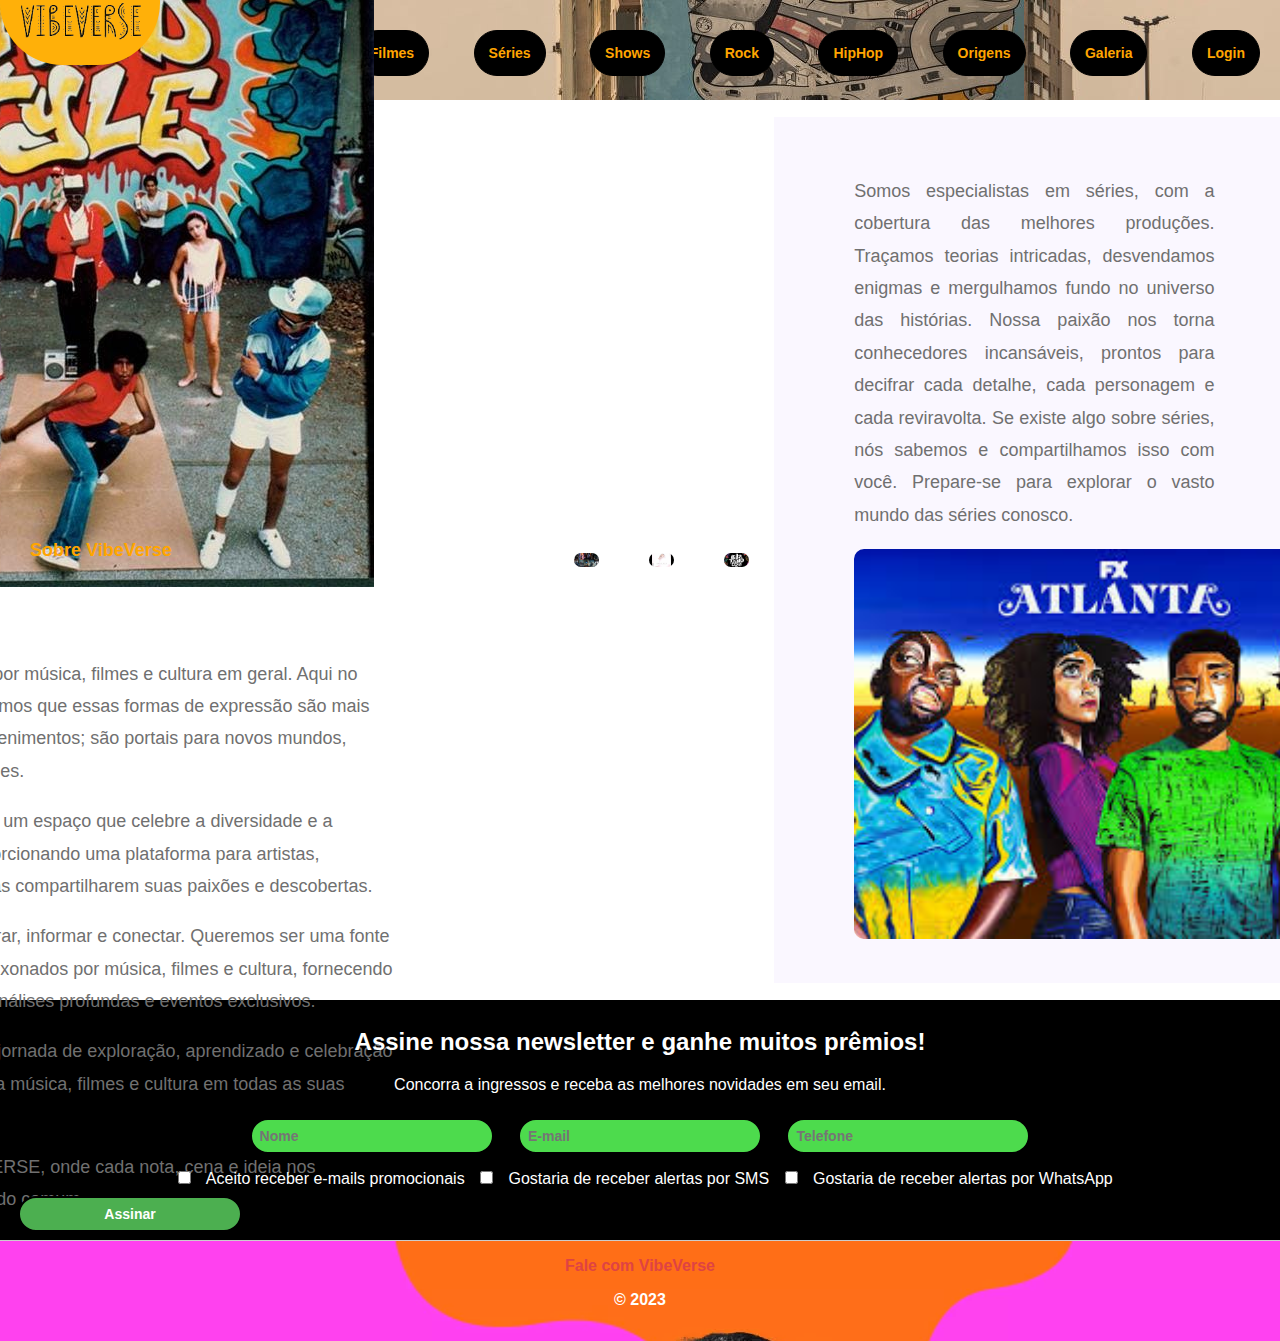
<file: index.html>
<!DOCTYPE html>
<html lang="pt-br">

<head>
  <meta charset="UTF-8">
  <meta name="viewport" content="width=device-width, initial-scale=1.0">
  <link href="https://cdnjs.cloudflare.com/ajax/libs/font-awesome/5.15.4/css/all.min.css" rel="stylesheet">
  <link rel="stylesheet" href="/style/pages.css">
  <title>Sobre Nós| VIBEvERSE</title>

</head>

<body>
  <header>
    <a href="./index.html" id="logo"><img src="./img/logov&v.png" alt="logo-vibe-verse"></a>
    <nav id="menu">
      <a href="/index.html">Home</a>
      <a href="/filmes.html">Filmes</a>
      <a href="/series.html">Séries</a>
      <a href="/shows.html">Shows</a>
      <a href="/rock.html">Rock</a>
      <a href="/hiphop.html">HipHop</a>
      <a href="/origens.html">Origens</a>
      <a href="galeria.html">Galeria</a>
      <a href="/login.html">Login</a>
    </nav>
  </header>
  <main>
    <h1>Sobre VibeVerse</h1>
    <section id="manifesto">
      <img src="./img/Wild Style.jpg" alt="Imagem exibe muro grafitado e artistas posando">
      <div>
        <h2>Manifesto</h2>
        <p>Somos apaixonados por música, filmes e cultura em geral. Aqui no VIBEvERSE, acreditamos que essas formas de
          expressão são mais do que simples entretenimentos; são portais para novos mundos, experiências e emoções.</p>

        <p>Nosso objetivo é criar um espaço que celebre a diversidade e a riqueza da arte, proporcionando uma plataforma
          para artistas, criadores e entusiastas compartilharem suas paixões e descobertas.</p>

        <p>Aqui, buscamos inspirar, informar e conectar. Queremos ser uma fonte confiável para os apaixonados por
          música,
          filmes e cultura, fornecendo conteúdo relevante, análises profundas e eventos exclusivos.</p>

        <p>Junte-se a nós nesta jornada de exploração, aprendizado e celebração do incrível universo da música, filmes e
          cultura em todas as suas formas e nuances.</p>

        <p>Bem-vindo ao VIBEvERSE, onde cada nota, cena e ideia nos transporta para além do comum.</p>
      </div>
    </section>
    <section>
      <h2></h2>
      <div class="assuntos">
        <img src="./img/Marvel-Movies.jpg" alt="Assuntos ">
        <img src="./img/luedji.jpg" alt="Assuntos">
        <img src="./img/lola.jpg" alt="Assuntos">
      </div>
    </section>
    <section class="content">
      <div>
        <p>Somos especialistas em séries, com a cobertura das melhores produções. Traçamos teorias intricadas,
          desvendamos enigmas e mergulhamos fundo no universo das histórias. Nossa paixão nos torna conhecedores
          incansáveis, prontos para decifrar cada detalhe, cada personagem e cada reviravolta. Se existe algo sobre
          séries, nós sabemos e compartilhamos isso com você. Prepare-se para explorar o vasto mundo das séries
          conosco.
        </p>
      </div>
      <img src="./img/atlanta.jpg" alt="Imagem à Direita Série ">
    </section>
  </main>
  <aside>
    <div>
      <h2>Assine nossa newsletter e ganhe muitos prêmios!</h2>
      <p>Concorra a ingressos e receba as melhores novidades em seu email.</p>

      <form action="./login.html" method="post">
        <div>
          <input type="text" id="nome_newsletter" name="nome" placeholder="Nome">
          <input type="email" id="email_newsletter" name="email" required placeholder="E-mail">
          <input type="tel" id="telefone" name="telefone" placeholder="Telefone">
        </div>

        <div>
          <label for="aceitar_emails">
            <input type="checkbox" id="aceitar_emails" name="aceitar_emails">
            Aceito receber e-mails promocionais
          </label>

          <label for="alertas_sms">
            <input type="checkbox" id="alertas_sms" name="alertas_sms">
            Gostaria de receber alertas por SMS
          </label>

          <label for="whatsapp">
            <input type="checkbox" id="whatsapp" name="whatsapp">
            Gostaria de receber alertas por WhatsApp
          </label>
        </div>
        <input type="submit" value="Assinar">
      </form>
    </div>
  </aside>
  <footer>
    <section>
        <a href="/contato.html">Fale com VibeVerse</a>
        <p>&copy; <span itemprop="copyrightYear">2023</span>
            <span itemprop="copyrightHolder"></span>
        </p>
    </section>
    </section>
</footer>
</body>

</html>
</file>
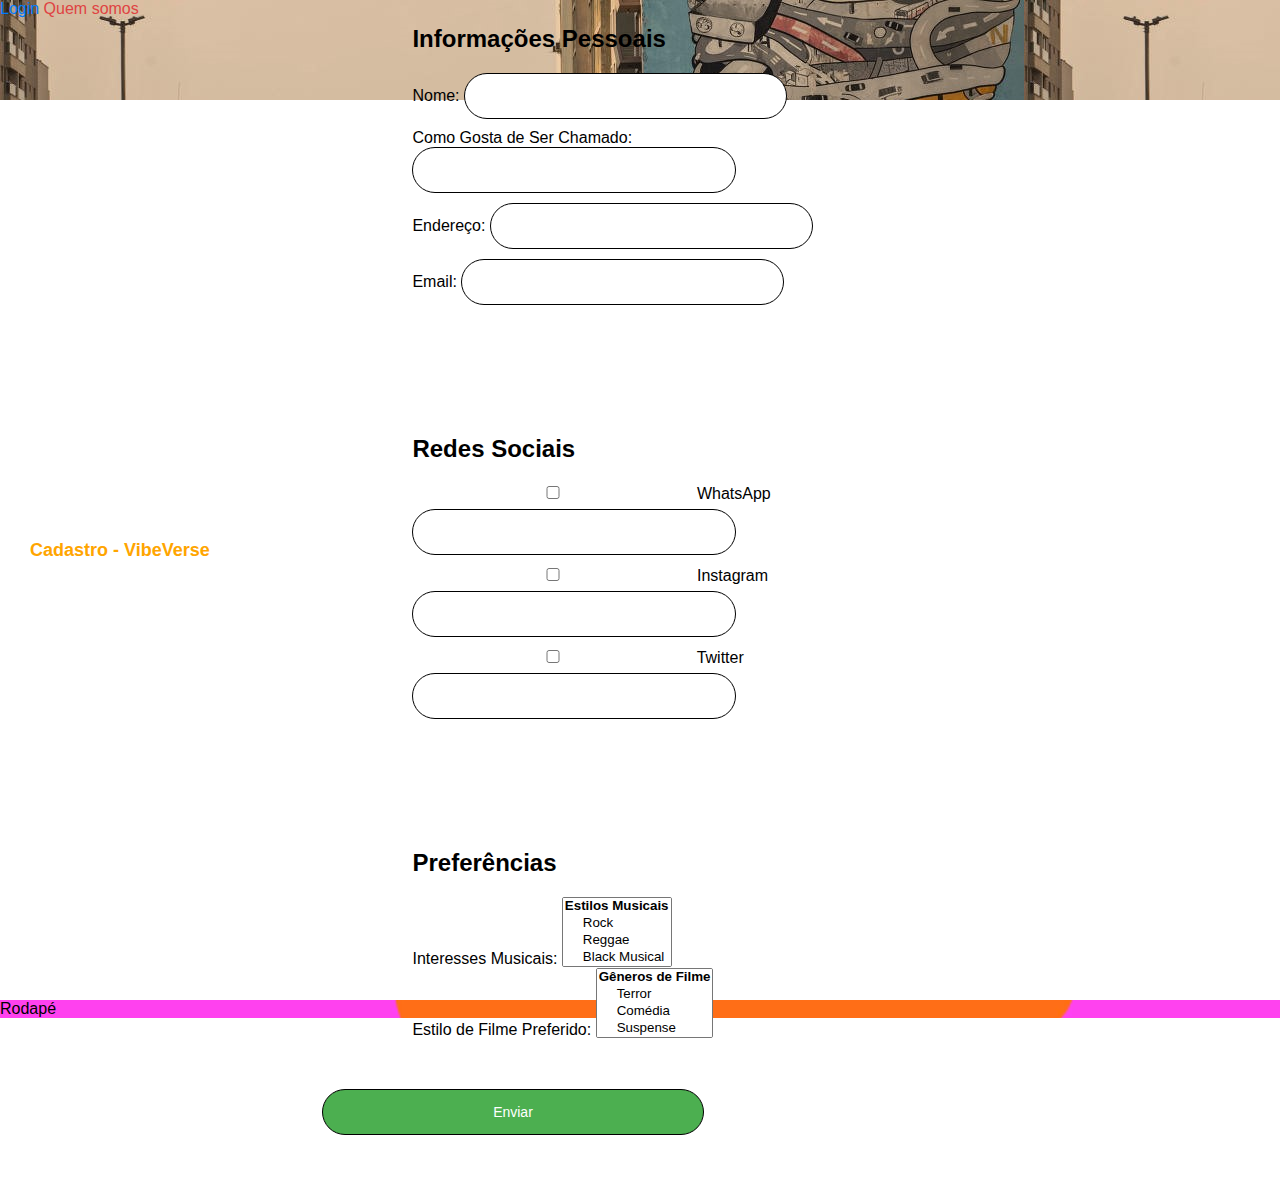
<file: cadastre-se.html>
<!DOCTYPE html>
<html lang="pt-br">

<head>

    <meta charset="utf-8">
    <meta name="viewport" content="width=device-width,initial-scale=1.0">
    <link rel="stylesheet" href="./style/cadastre-se.css">
    <title>Layout</title>

</head>

<body>
    <header>
        <a href="#">Login</a>
        <a href="#">Quem somos</a>
    </header>
    <main>
        <h1>Cadastro - VibeVerse</h1>
        <section>
            <form action="/index.html" method="post">

                <section>
                    <h2>Informações Pessoais</h2>

                    <div>
                        <label for="nome">Nome:</label>
                        <input type="text" id="nome" name="nome" required>
                    </div>

                    <div>
                        <label for="apelido">Como Gosta de Ser Chamado:</label>
                        <input type="text" id="apelido" name="apelido" required>
                    </div>

                    <div>
                        <label for="endereco">Endereço:</label>
                        <input type="text" id="endereco" name="endereco" required>
                    </div>

                    <div>
                        <label for="email">Email:</label>
                        <input type="email" id="email" name="email" required>
                    </div>
                </section>

                <section>
                    <h2>Redes Sociais</h2>

                    <div>
                        <input type="checkbox" id="whatsapp" name="whatsapp">
                        <label for="whatsapp">WhatsApp</label>
                        <input type="text" id="link_whatsapp" name="link_whatsapp">
                    </div>

                    <div>
                        <input type="checkbox" id="instagram" name="instagram">
                        <label for="instagram">Instagram</label>
                        <input type="text" id="link_instagram" name="link_instagram">
                    </div>

                    <div>
                        <input type="checkbox" id="twitter" name="twitter">
                        <label for="twitter">Twitter</label>
                        <input type="text" id="link_twitter" name="link_twitter">
                    </div>
                </section>

                <section>
                    <h2>Preferências</h2>

                    <div>
                        <label for="interesses">Interesses Musicais:</label>
                        <select id="interesses" name="interesses" multiple>
                            <optgroup label="Estilos Musicais">
                                <option value="rock">Rock</option>
                                <option value="reggae">Reggae</option>
                                <option value="black-musical">Black Musical</option>
                                <option value="pagode">Pagode</option>
                                <option value="samba">Samba</option>
                                <option value="folk">Folk</option>
                            </optgroup>
                        </select>
                    </div>

                    <div>
                        <label for="filme_preferido">Estilo de Filme Preferido:</label>
                        <select id="filme_preferido" name="filme_preferido" multiple>
                            <optgroup label="Gêneros de Filme">
                                <option value="terror">Terror</option>
                                <option value="comedia">Comédia</option>
                                <option value="suspense">Suspense</option>
                                <option value="aventura">Aventura</option>
                            </optgroup>
                        </select>
                    </div>
                </section>

                <div>
                    <input type="submit" value="Enviar">
                </div>
            </form>
        </section>
    </main>
    <footer>Rodapé</footer>


</body>

</html>
</file>
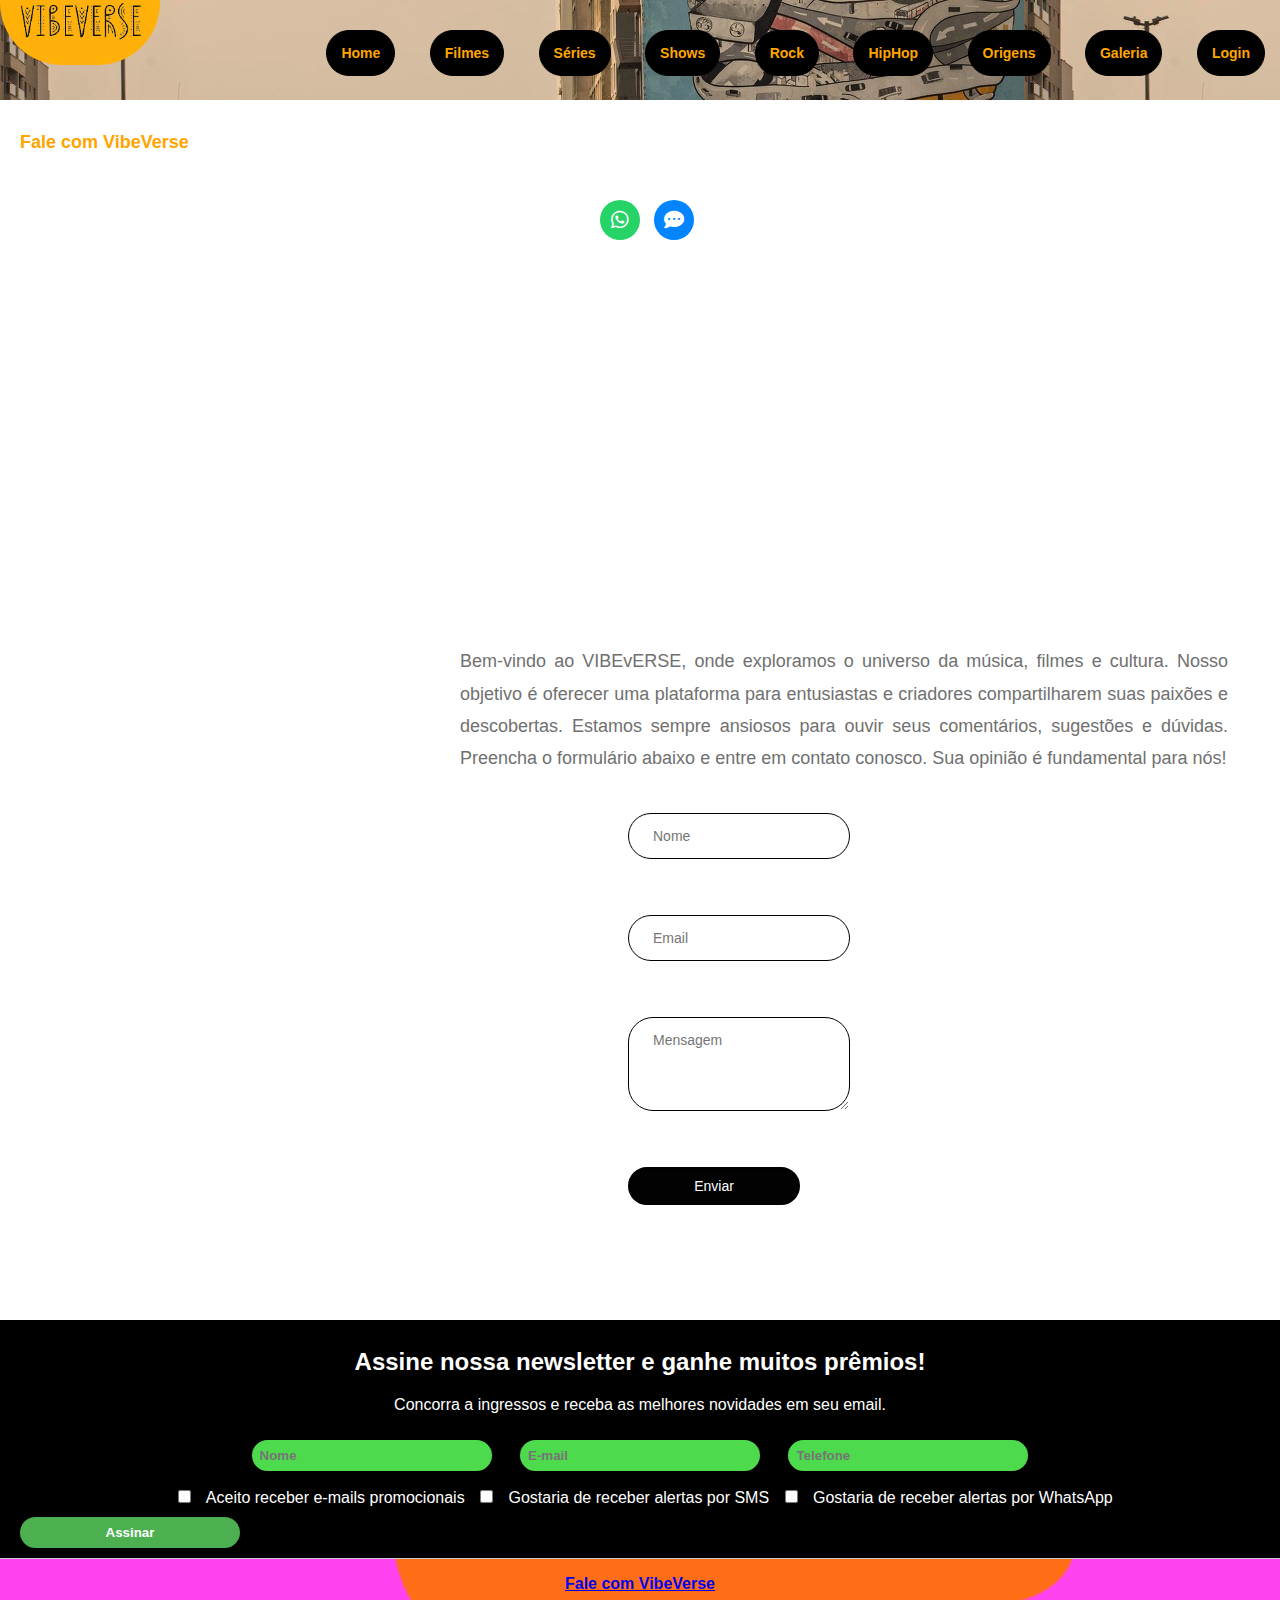
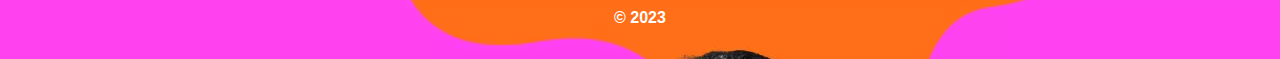
<file: contato.html>
<!DOCTYPE html>
<html lang="pt-br">

<head>
    <meta charset="UTF-8">
    <meta name="viewport" content="width=device-width, initial-scale=1.0">
    <link rel="stylesheet" href="https://cdnjs.cloudflare.com/ajax/libs/font-awesome/6.1.1/css/all.min.css">
    <link rel="stylesheet" href="./style/form.css">
    <title>Fale com VibeVerse</title>
</head>

<body>
    <header>
        <a href="./index.html" id="logo"><img src="./img/logov&v.png" alt="logo-vibe-verse"></a>
        <nav id="menu">
            <a href="./index.html">Home</a>
            <a href="./filmes.html">Filmes</a>
            <a href="./series.html">Séries</a>
            <a href="./shows.html">Shows</a>
            <a href="./rock.html">Rock</a>
            <a href="./hiphop.html">HipHop</a>
            <a href="./origens.html">Origens</a>
            <a href="./galeria.html">Galeria</a>
            <a href="./login.html">Login</a>
        </nav>
    </header>
    <main>
        <h1>Fale com VibeVerse</h1>
        <section>
            <p>
                Bem-vindo ao VIBEvERSE, onde exploramos o universo da música, filmes e cultura. Nosso objetivo é
                oferecer uma plataforma para entusiastas e criadores compartilharem suas paixões e descobertas.
                Estamos sempre ansiosos para ouvir seus comentários, sugestões e dúvidas. Preencha o formulário abaixo e
                entre em contato conosco. Sua opinião é fundamental para nós!
            </p>
            <div class="icon-container">
                <a href="https://wa.me/+5551985712951" target="_blank" class="icon whatsapp-icon"><i
                        class="fa-brands fa-whatsapp"></i></a>
                <a href="/chat.html" class="icon chat-icon"><i class="fa-solid fa-comment-dots"></i></a>
            </div>
            <form action="/index.html" method="post">
                <input type="text" id="nome_contato" name="nome" required placeholder="Nome">
                <input type="email" id="email_contato" name="email" required placeholder="Email">
                <textarea id="mensagem" name="mensagem" rows="4" required placeholder="Mensagem"></textarea>
                <input class="btn" type="submit" value="Enviar">
            </form>
        </section>
    </main>
    <aside>
        <div>
            <h2>Assine nossa newsletter e ganhe muitos prêmios!</h2>
            <p>Concorra a ingressos e receba as melhores novidades em seu email.</p>

            <form action="./login.html" method="post">
                <div>
                    <input type="text" id="nome_newsletter" name="nome" placeholder="Nome">
                    <input type="email" id="email_newsletter" name="email" required placeholder="E-mail">
                    <input type="tel" id="telefone" name="telefone" placeholder="Telefone">
                </div>

                <div>
                    <label for="aceitar_emails">
                        <input type="checkbox" id="aceitar_emails" name="aceitar_emails">
                        Aceito receber e-mails promocionais
                    </label>

                    <label for="alertas_sms">
                        <input type="checkbox" id="alertas_sms" name="alertas_sms">
                        Gostaria de receber alertas por SMS
                    </label>

                    <label for="whatsapp">
                        <input type="checkbox" id="whatsapp" name="whatsapp">
                        Gostaria de receber alertas por WhatsApp
                    </label>
                </div>
                <input type="submit" value="Assinar">
            </form>
        </div>
    </aside>
    <footer>
        <section>
            <a href="/contato.html">Fale com VibeVerse</a>
            <p>&copy; <span itemprop="copyrightYear">2023</span>
                <span itemprop="copyrightHolder"></span>
            </p>
        </section>
        </section>
    </footer>
</body>

</html>
</file>
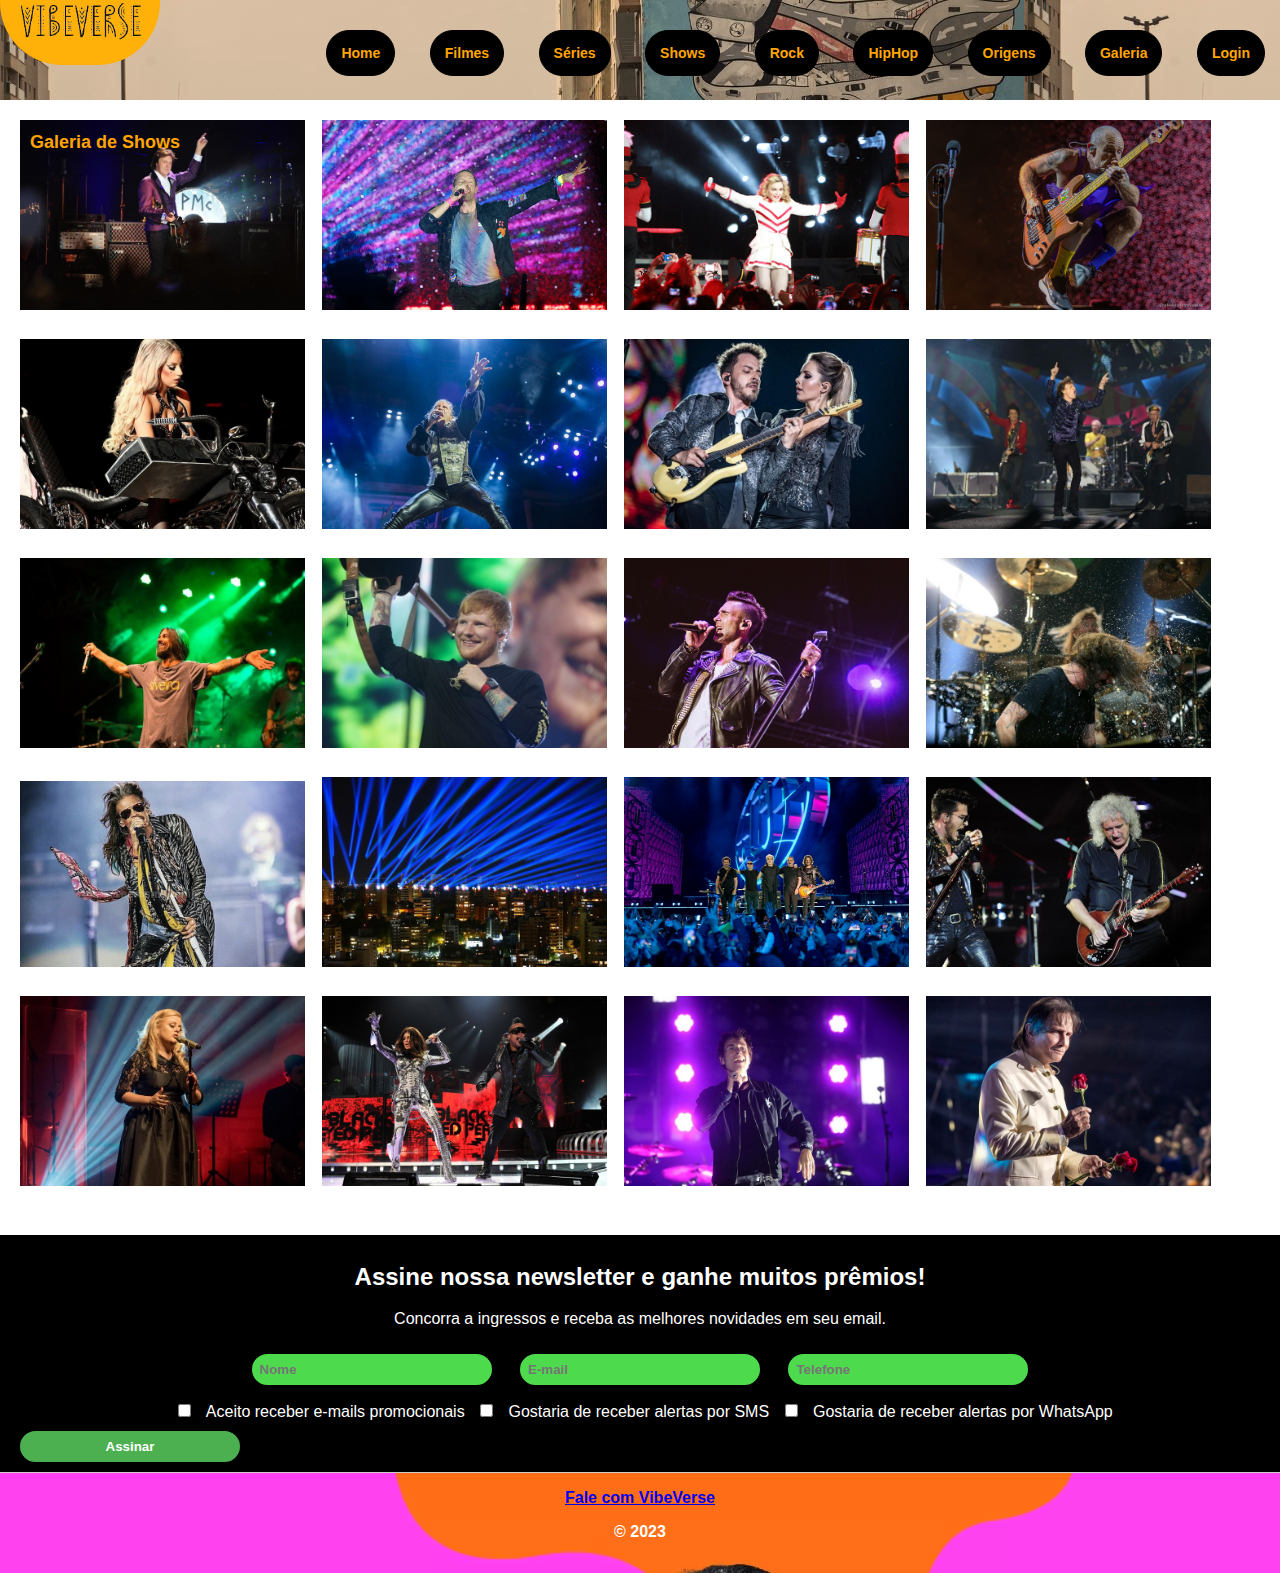
<file: galeria.html>
<!DOCTYPE html>
<html lang="pt-br">

<head>
    <meta charset="UTF-8">
    <meta name="viewport" content="width=device-width, initial-scale=1.0">
    <link rel="stylesheet" href="/style/galeria.css">
    <title>Galeria de Fotos</title>
</head>

<body>
    <header>
        <a href="./index.html" id="logo"><img src="./img/logov&v.png" alt="logo-vibe-verse"></a>
        <nav id="menu">
            <a href="/index.html">Home</a>
            <a href="/filmes.html">Filmes</a>
            <a href="/series.html">Séries</a>
            <a href="/shows.html">Shows</a>
            <a href="/rock.html">Rock</a>
            <a href="/hiphop.html">HipHop</a>
            <a href="/origens.html">Origens</a>
            <a href="galeria.html">Galeria</a>
            <a href="/login.html">Login</a>
        </nav>
    </header>
    <div class="galeria clearfix">
        <h1>Galeria de Shows</h1>
        <img src="img/paulpoa.jpg" alt="Imagem 1">
        <img src="img/cold.jpg" alt="Imagem 2">
        <img src="img/madonapoa.jpg" alt="Imagem 3">
        <img src="img/red.jpg" alt="Imagem 4">
        <!-- Adicione mais imagens conforme necessário -->
        <img src="img/gaga.jpg" alt="Imagem 5">
        <img src="img/maiden.jpg" alt="Imagem 6">
        <img src="img/sandy.jpg" alt="Imagem 7">
        <img src="img/stones.jpg" alt="Imagem 8">
        <!-- Adicione mais imagens conforme necessário -->
        <img src="img/armando.jpg" alt="Imagem 9">
        <img src="img/ed.jpg" alt="Imagem 10">
        <img src="img/Maroon10.jpeg" alt="Imagem 11">
        <img src="img/foo.jpg" alt="Imagem 12">
        <!-- Adicione mais imagens conforme necessário -->
        <img src="img/steven.jpg" alt="Imagem 13">
        <img src="img/alok.jpg" alt="Imagem 14">
        <img src="img/jota.jpg" alt="Imagem 15">
        <img src="img/queen.jpg" alt="Imagem 16">
        <!-- Adicione mais imagens conforme necessário -->
        <img src="img/adele.jpg" alt="Imagem 17">
        <img src="img/black.jpg" alt="Imagem 18">
        <img src="img/capital.jpg" alt="Imagem 19">
        <img src="img/roberto.jpg" alt="Imagem 20">

    </div>
    <aside>
        <div>
            <h2>Assine nossa newsletter e ganhe muitos prêmios!</h2>
            <p>Concorra a ingressos e receba as melhores novidades em seu email.</p>

            <form action="./login.html" method="post">
                <div>
                    <input type="text" id="nome_newsletter" name="nome" placeholder="Nome">
                    <input type="email" id="email_newsletter" name="email" required placeholder="E-mail">
                    <input type="tel" id="telefone" name="telefone" placeholder="Telefone">
                </div>

                <div>
                    <label for="aceitar_emails">
                        <input type="checkbox" id="aceitar_emails" name="aceitar_emails">
                        Aceito receber e-mails promocionais
                    </label>

                    <label for="alertas_sms">
                        <input type="checkbox" id="alertas_sms" name="alertas_sms">
                        Gostaria de receber alertas por SMS
                    </label>

                    <label for="whatsapp">
                        <input type="checkbox" id="whatsapp" name="whatsapp">
                        Gostaria de receber alertas por WhatsApp
                    </label>
                </div>
                <input type="submit" value="Assinar">
            </form>
        </div>
    </aside>
    <footer>
        <section>
            <a href="/contato.html">Fale com VibeVerse</a>
            <p>&copy; <span itemprop="copyrightYear">2023</span>
                <span itemprop="copyrightHolder"></span>
            </p>
        </section>
        </section>
    </footer>
</body>

</html>
</file>
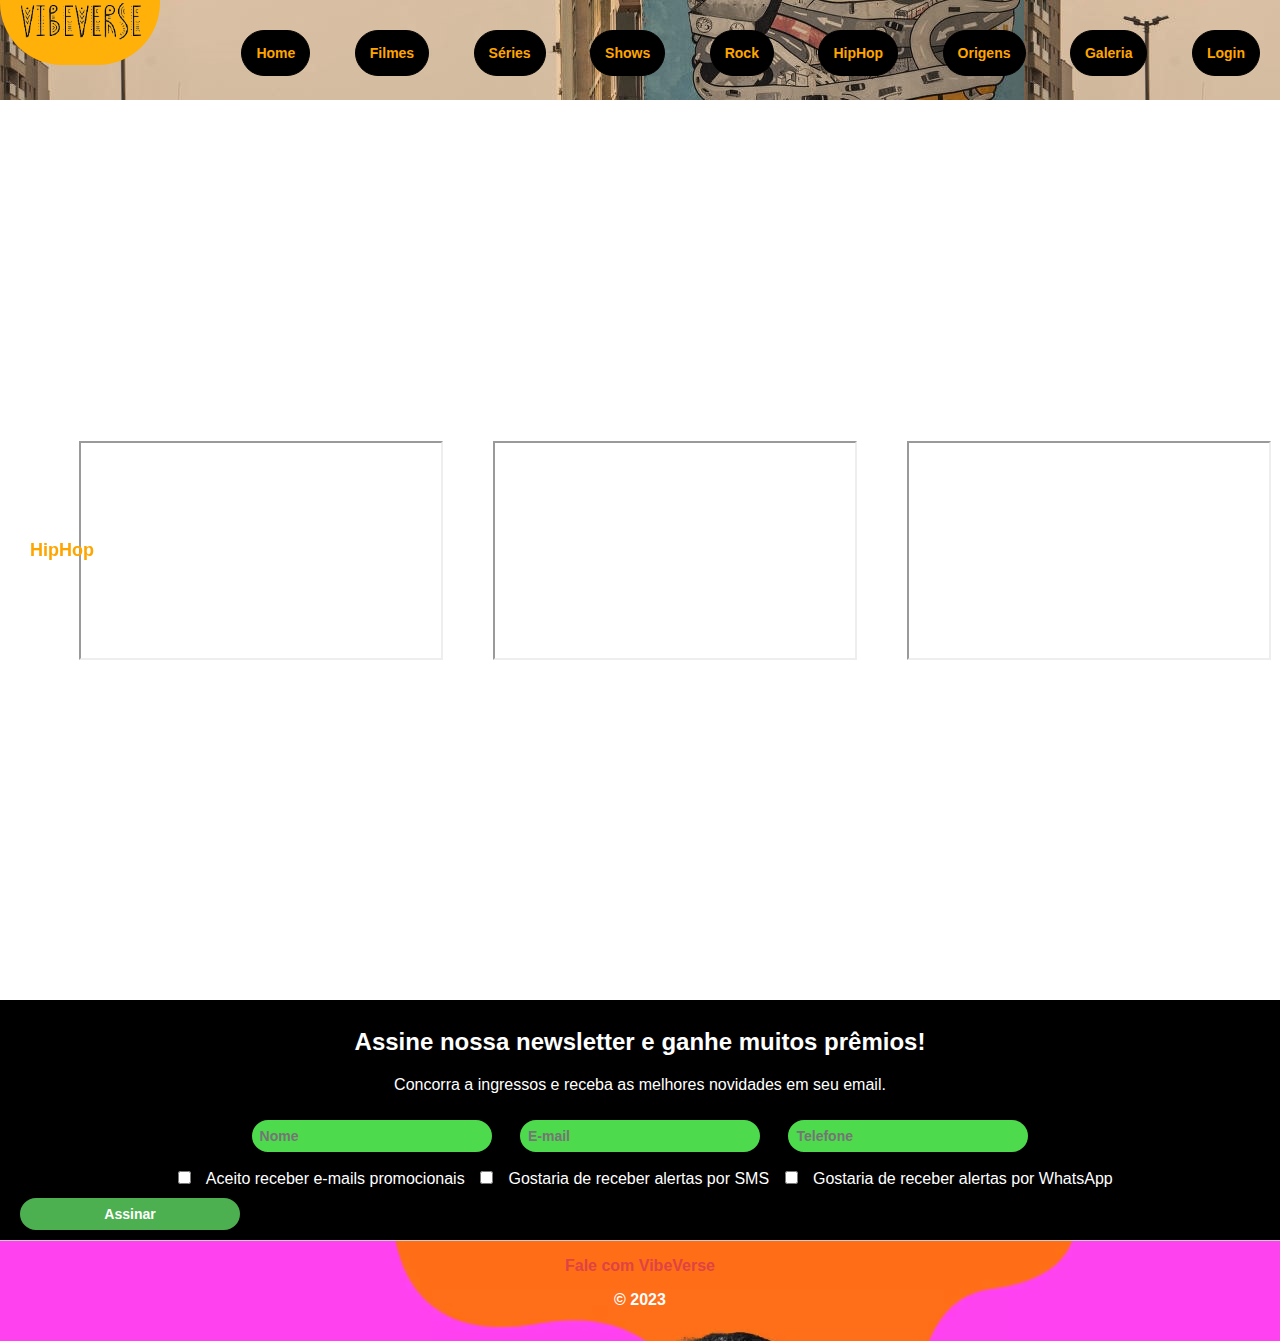
<file: hiphop.html>
<!DOCTYPE html>
<html lang="pt-br">

<head>
    <meta charset="utf-8">
    <meta name="viewport" content="width=device-width, initial-scale=1.0">
    <link rel="stylesheet" href="/style/pages.css">

    <title>HipHop</title>
</head>

<body>
    <header>
        <a href="./index.html" id="logo"><img src="./img/logov&v.png" alt="logo-vibe-verse"></a>
        <nav id="menu">
            <a href="/index.html">Home</a>
            <a href="/filmes.html">Filmes</a>
            <a href="/series.html">Séries</a>
            <a href="/shows.html">Shows</a>
            <a href="/rock.html">Rock</a>
            <a href="/hiphop.html">HipHop</a>
            <a href="/origens.html">Origens</a>
            <a href="galeria.html">Galeria</a>
            <a href="/login.html">Login</a>
        </nav>
    </header>
    <main>
        <h1>HipHop</h1>
        <section id="manifesto">
            <img src="./img/mulheres.jpg" alt="Imagem exibe muro grafitado e artistas posando">
            <div>
                <h2>HipHop</h2>
                <p>Bem-vindo à nossa casa do Hip Hop, onde batidas urbanas encontram rimas afiadas. Aqui, celebramos a
                    cultura que nasceu nas ruas e se transformou em uma poderosa expressão artística global. Explore as
                    origens, mergulhe nas histórias dos pioneiros e descubra a evolução constante desse movimento. Este
                    é o seu convite para se perder na autenticidade das rimas e ritmos do Hip Hop. Vem com a gente!
                </p>
        </section>
        <section>
            <h3>Significado de Hip Hop:</h3>

            <dl>
                <dt>Hip</dt>
                <dd>
                    Ser "hip" no contexto do hip hop implica ter uma consciência cultural e social aguçada, estar
                    atualizado com as tendências e acontecimentos relevantes. É muitas vezes associado a uma atitude
                    de resistência e autenticidade.</dd>

                <dt>Hop</dt>
                <dd>
                    A palavra "hop" em "hip hop" pode ser associada ao movimento rítmico e energético presente na
                    música e na dança dessa cultura. Além disso, alguns sugerem que a palavra "hop" pode se referir
                    à ideia de pular ou dançar, o que é uma parte essencial da expressão artística no hip hop,
                    especialmente no breakdance.</dd>
            </dl>
        </section>
        <section>
            <div class="assuntos">
                <iframe width="360" height="215" src="https://www.youtube.com/embed/axGVrfwm9L4?si=aRisFtSeoXfto1Hg"
                    allowfullscreen></iframe>
                <iframe width="360" height="215" src="https://www.youtube.com/embed/sLgCCdLbQNc?si=pavV9RG0cJ9K1sa3"
                    allowfullscreen></iframe>
                <iframe width="360" height="215" src="https://www.youtube.com/embed/kDDv6pAbN_U?si=KnZpAviTE_UQELDS"
                    allowfullscreen></iframe>
            </div>
            </div>
        </section>
        <section class="content">
            <div>
                <p> Hip Hop e o cinema possuem uma conexão intrínseca, originada nas raízes culturais
                    afro-americanas. Originado nos bairros do Bronx na década de 1970, o Hip Hop emergiu como uma
                    expressão autêntica, narrando a vida urbana e desigualdades sociais. O cinema encontrou no Hip
                    Hop uma trilha sonora envolvente e emocional, usando-a para contar histórias urbanas autênticas.
                    Filmes como "8 Mile" e "Straight Outta Compton" exemplificam como o cinema captura a essência do
                    Hip Hop, transmitindo essa cultura para um público mais amplo, sendo apenas alguns exemplos
                    dentre muitos outros.</p>
            </div>

            <img src="./img/hiphop-rua.jpg" alt="Imagem à Direita hiphop-rua ">
        </section>
    </main>
    <aside>
        <div>
            <h2>Assine nossa newsletter e ganhe muitos prêmios!</h2>
            <p>Concorra a ingressos e receba as melhores novidades em seu email.</p>

            <form action="./login.html" method="post">
                <div>
                    <input type="text" id="nome_newsletter" name="nome" placeholder="Nome">
                    <input type="email" id="email_newsletter" name="email" required placeholder="E-mail">
                    <input type="tel" id="telefone" name="telefone" placeholder="Telefone">
                </div>

                <div>
                    <label for="aceitar_emails">
                        <input type="checkbox" id="aceitar_emails" name="aceitar_emails">
                        Aceito receber e-mails promocionais
                    </label>

                    <label for="alertas_sms">
                        <input type="checkbox" id="alertas_sms" name="alertas_sms">
                        Gostaria de receber alertas por SMS
                    </label>

                    <label for="whatsapp">
                        <input type="checkbox" id="whatsapp" name="whatsapp">
                        Gostaria de receber alertas por WhatsApp
                    </label>
                </div>
                <input type="submit" value="Assinar">
            </form>
        </div>
    </aside>
    <footer>
        <section>
            <a href="/contato.html">Fale com VibeVerse</a>
            <p>&copy; <span itemprop="copyrightYear">2023</span>
                <span itemprop="copyrightHolder"></span>
            </p>
        </section>
        </section>
    </footer>
</body>

</html>
</file>
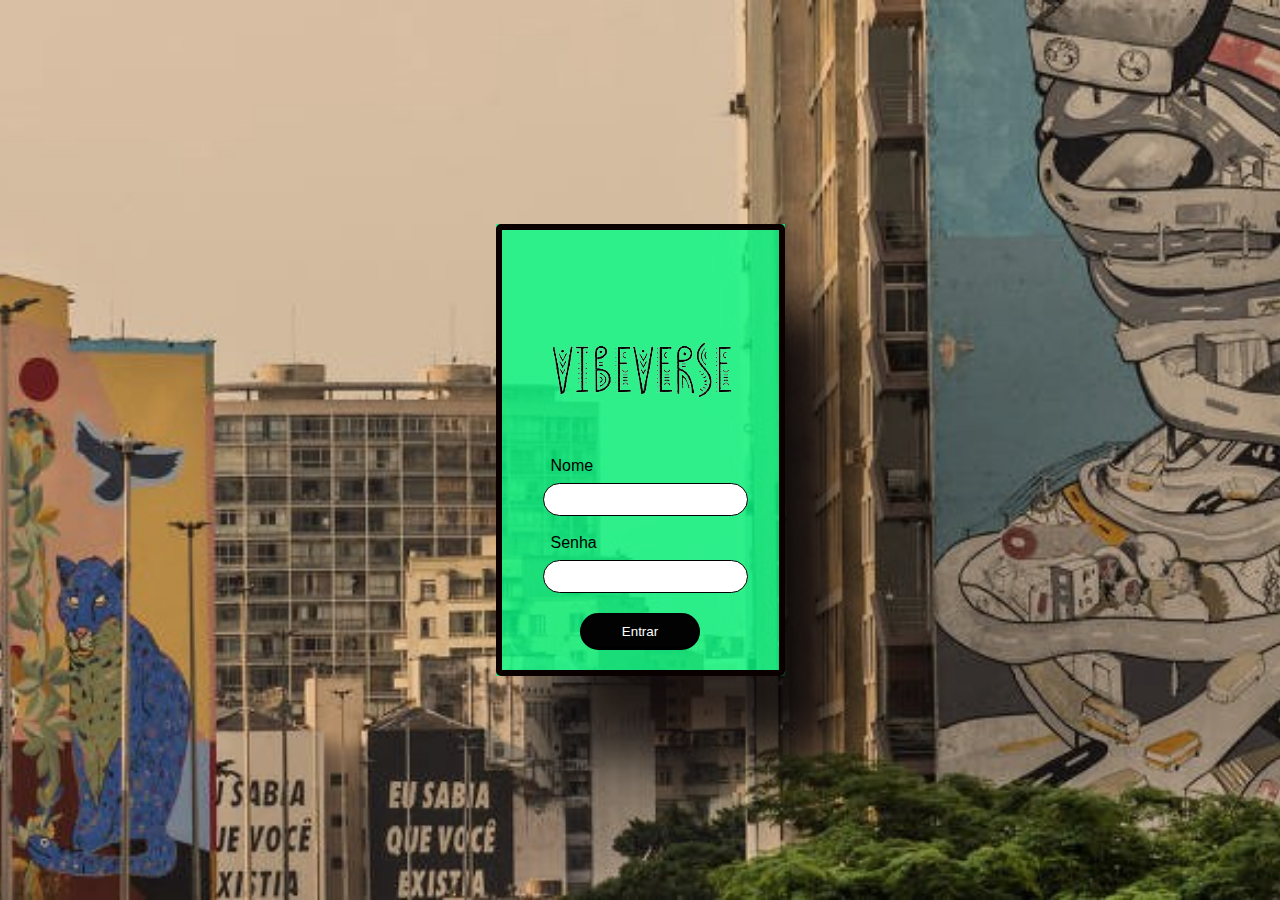
<file: login.html>
<!DOCTYPE html>
<html lang="pt-BR">

<head>
    <meta charset="UTF-8">
    <meta name="viewport" content="width=device-width, initial-scale=1.0">
    <link rel="preconnect" href="https://fonts.gstatic.com">
    <link href="https://fonts.googleapis.com/css2?family=Glass+Antiqua&display=swap" rel="stylesheet">
    <title>VibeVerse | Login</title>
    <link rel="stylesheet" href="./style/login.css">
</head>

<body>
    <main>
        <section class="container">
            <form class="login-form" action="./index.html" method="post">
                <a href="./index.html"> <img src="../img/logov&v.png" alt="logo"></a>

                <div>
                    <label for="username">Nome</label>
                    <input type="text" id="username" name="username" required>

                    <label for="password">Senha</label>
                    <input type="password" id="password" name="password" required>

                </div>
                <button type="submit">Entrar</button>
            </form>
        </section>
    </main>

</body>

</html>
</file>
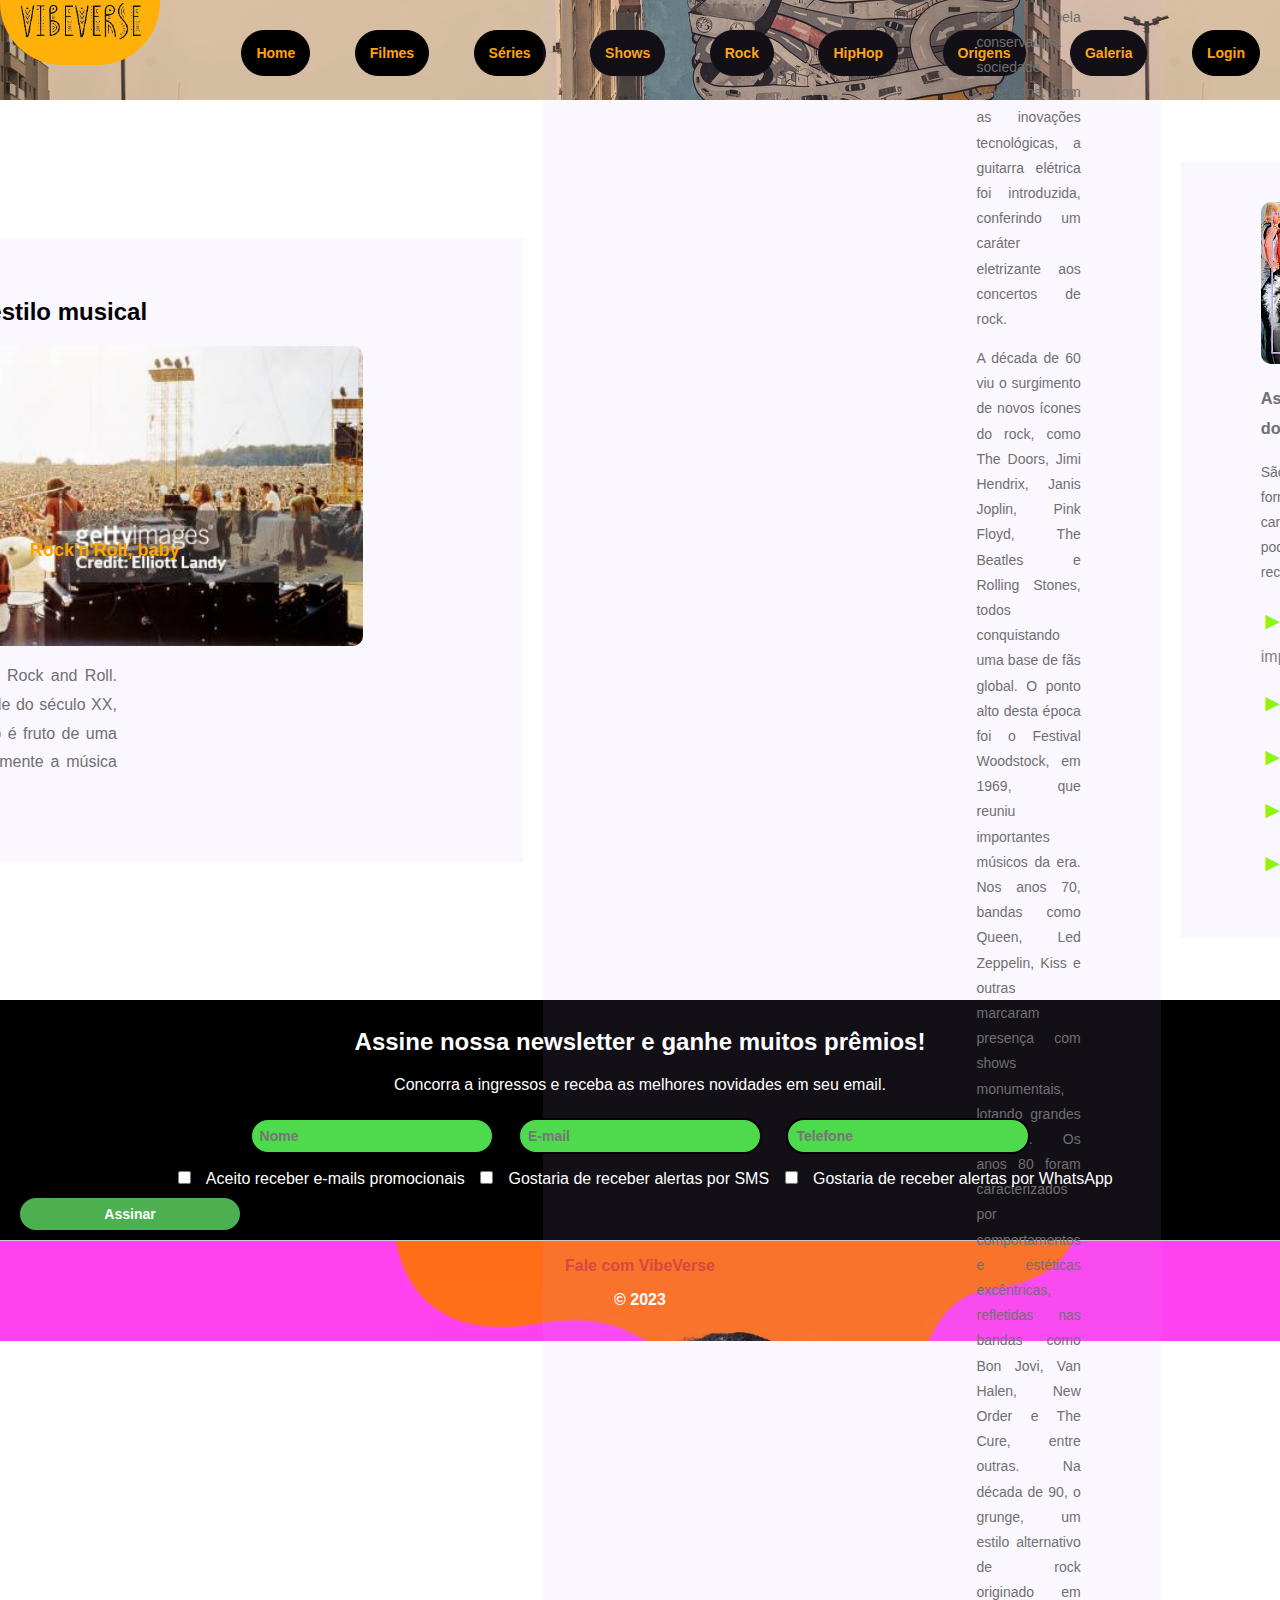
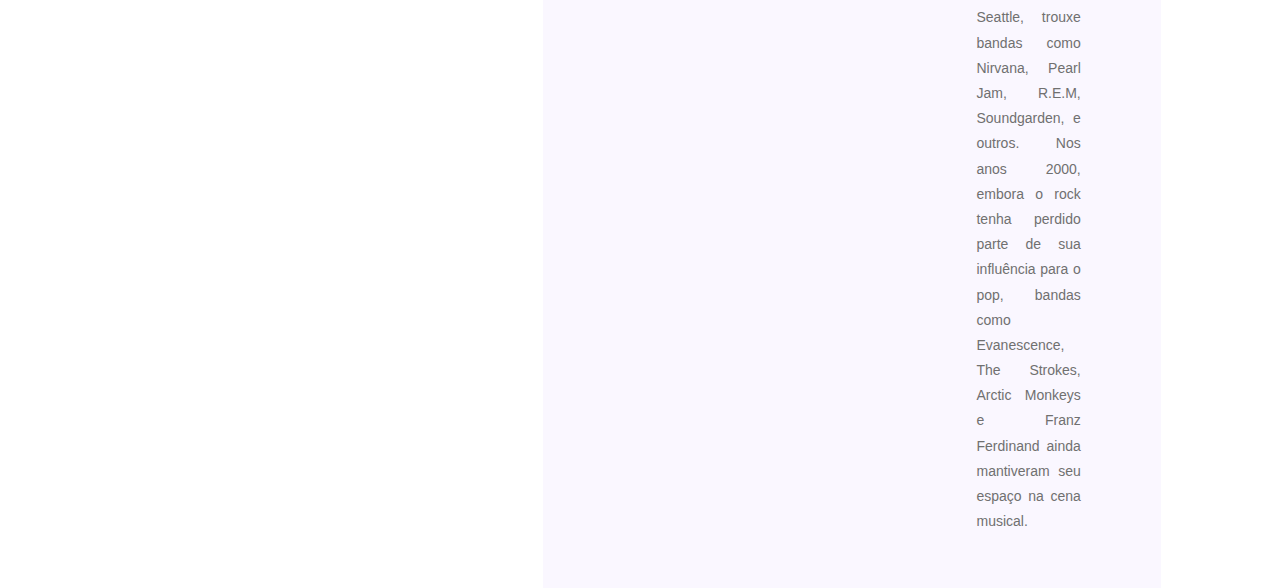
<file: rock.html>
<!DOCTYPE html>
<html lang="pt-br">

<head>
    <meta charset="UTF-8">
    <meta name="viewport" content="width=device-width, initial-scale=1.0">
    <link rel="stylesheet" href="/style/pages.css">
    <title>Rock</title>

</head>

<body>
    <header>
        <a href="./index.html" id="logo"><img src="./img/logov&v.png" alt="logo-vibe-verse"></a>
        <nav id="menu">
            <a href="/index.html">Home</a>
            <a href="/filmes.html">Filmes</a>
            <a href="/series.html">Séries</a>
            <a href="/shows.html">Shows</a>
            <a href="/rock.html">Rock</a>
            <a href="/hiphop.html">HipHop</a>
            <a href="/origens.html">Origens</a>
            <a href="galeria.html">Galeria</a>
            <a href="/login.html">Login</a>
        </nav>
    </header>
    <main>
        <h1>Rock'n'Roll, baby</h1>
        <section class="rock">
            <h2>Origem do Rock: a semente do estilo musical</h2>
            <img src="/img/wood.jpg" alt="Guitarrista tocando guitarra">
            <div>
                <p>O <b>Rock</b> é uma vertente musical surgida do termo <b>Rock and Roll</b>. Originou-se nos Estados
                    Unidos na segunda metade do século XX, alcançando seu auge nos anos 70 e 80.
                    O gênero é fruto de uma combinação de diversos tipos de música, principalmente a música negra.
                <p>
            </div>
        </section>
        <section class="rock-section-2">
            <img src="/img/jimy.jpg" alt="Guitarrista Jimi Hendrix">
            <div>
                <h3>O rock através das décadas</h3>
                <p>
                    Nos anos 50, Elvis Presley, reconhecido como o "rei do rock", emergiu da cidade de Memphis,
                    Tennessee, trazendo consigo a influência do blues, uma forma musical de origem negra. Ao imitar
                    músicos afro-americanos, Elvis impulsionou o rock com uma postura "rebelde", combinando uma
                    sonoridade eletrizante com uma dança provocativa, o que lhe rendeu o apelido de "Elvis, The
                    Pelvis". Sua pele branca garantiu-lhe uma maior exposição midiática e uma aceitação mais fácil
                    pela conservadora sociedade americana. Com as inovações tecnológicas, a guitarra elétrica foi
                    introduzida, conferindo um caráter eletrizante aos concertos de rock.
                </p>
                <p>
                    A década de 60 viu o surgimento de novos ícones do rock, como The Doors, Jimi Hendrix, Janis
                    Joplin, Pink Floyd, The Beatles e Rolling Stones, todos conquistando uma base de fãs global. O
                    ponto alto desta época foi o Festival Woodstock, em 1969, que reuniu importantes músicos da era.
                    Nos anos 70, bandas como Queen, Led Zeppelin, Kiss e outras marcaram presença com shows
                    monumentais, lotando grandes espaços. Os anos 80 foram caracterizados por comportamentos e
                    estéticas excêntricas, refletidas nas bandas como Bon Jovi, Van Halen, New Order e The Cure,
                    entre outras. Na década de 90, o grunge, um estilo alternativo de rock originado em Seattle,
                    trouxe bandas como Nirvana, Pearl Jam, R.E.M, Soundgarden, e outros. Nos anos 2000, embora o
                    rock tenha perdido parte de sua influência para o pop, bandas como Evanescence, The Strokes,
                    Arctic Monkeys e Franz Ferdinand ainda mantiveram seu espaço na cena musical.
                </p>
            </div>

        </section>
        <section class="rock-section">
            <img src="img/rock-m.jpg" alt="Multidão em show de rock">
            <div>
                <h3>As características marcantes do Rock</h3>
                <p>São muitos os subgêneros que se formaram e cada um tem características próprias. Entretanto,
                    podemos
                    dizer
                    que algumas são recorrentes, como:</p>
                <ul class="lista">
                    <li>Atitude rebelde e impositiva;</li>
                    <li>Ritmo contagiante;</li>
                    <li>Autenticidade;</li>
                    <li>Caráter contestador;</li>
                    <li>Envolvimento do público.</li>
                </ul>
            </div>
        </section>
    </main>
    <aside>
        <div>
            <h2>Assine nossa newsletter e ganhe muitos prêmios!</h2>
            <p>Concorra a ingressos e receba as melhores novidades em seu email.</p>

            <form action="#" method="post">
                <div>
                    <input type="text" id="nome" name="nome" placeholder="Nome">
                    <input type="email" id="email" name="email" required placeholder="E-mail">
                    <input type="phone" id="telefone" name="telefone" placeholder="Telefone">
                </div>

                <div>
                    <label for="acept_emails">

                        <input type="checkbox" id="aceitar_emails" name="aceitar_emails">
                        Aceito receber e-mails promocionais
                    </label>

                    <label for="alert_sms">
                        <input type="checkbox" id="alertas_sms" name="alertas_sms">
                        Gostaria de receber alertas por SMS
                    </label>

                    <label for="whatsapp">
                        <input type="checkbox" id="whatsapp" name="whatsapp">
                        Gostaria de receber alertas por WhatsApp
                    </label>
                </div>
                <input type="submit" value="Assinar" formaction="./login.html">
            </form>
        </div>
    </aside>
    <footer>
        <section>
            <a href="/contato.html">Fale com VibeVerse</a>
            <p>&copy; <span itemprop="copyrightYear">2023</span>
                <span itemprop="copyrightHolder"></span>
            </p>
        </section>
        </section>
    </footer>
</body>

</html>
</file>
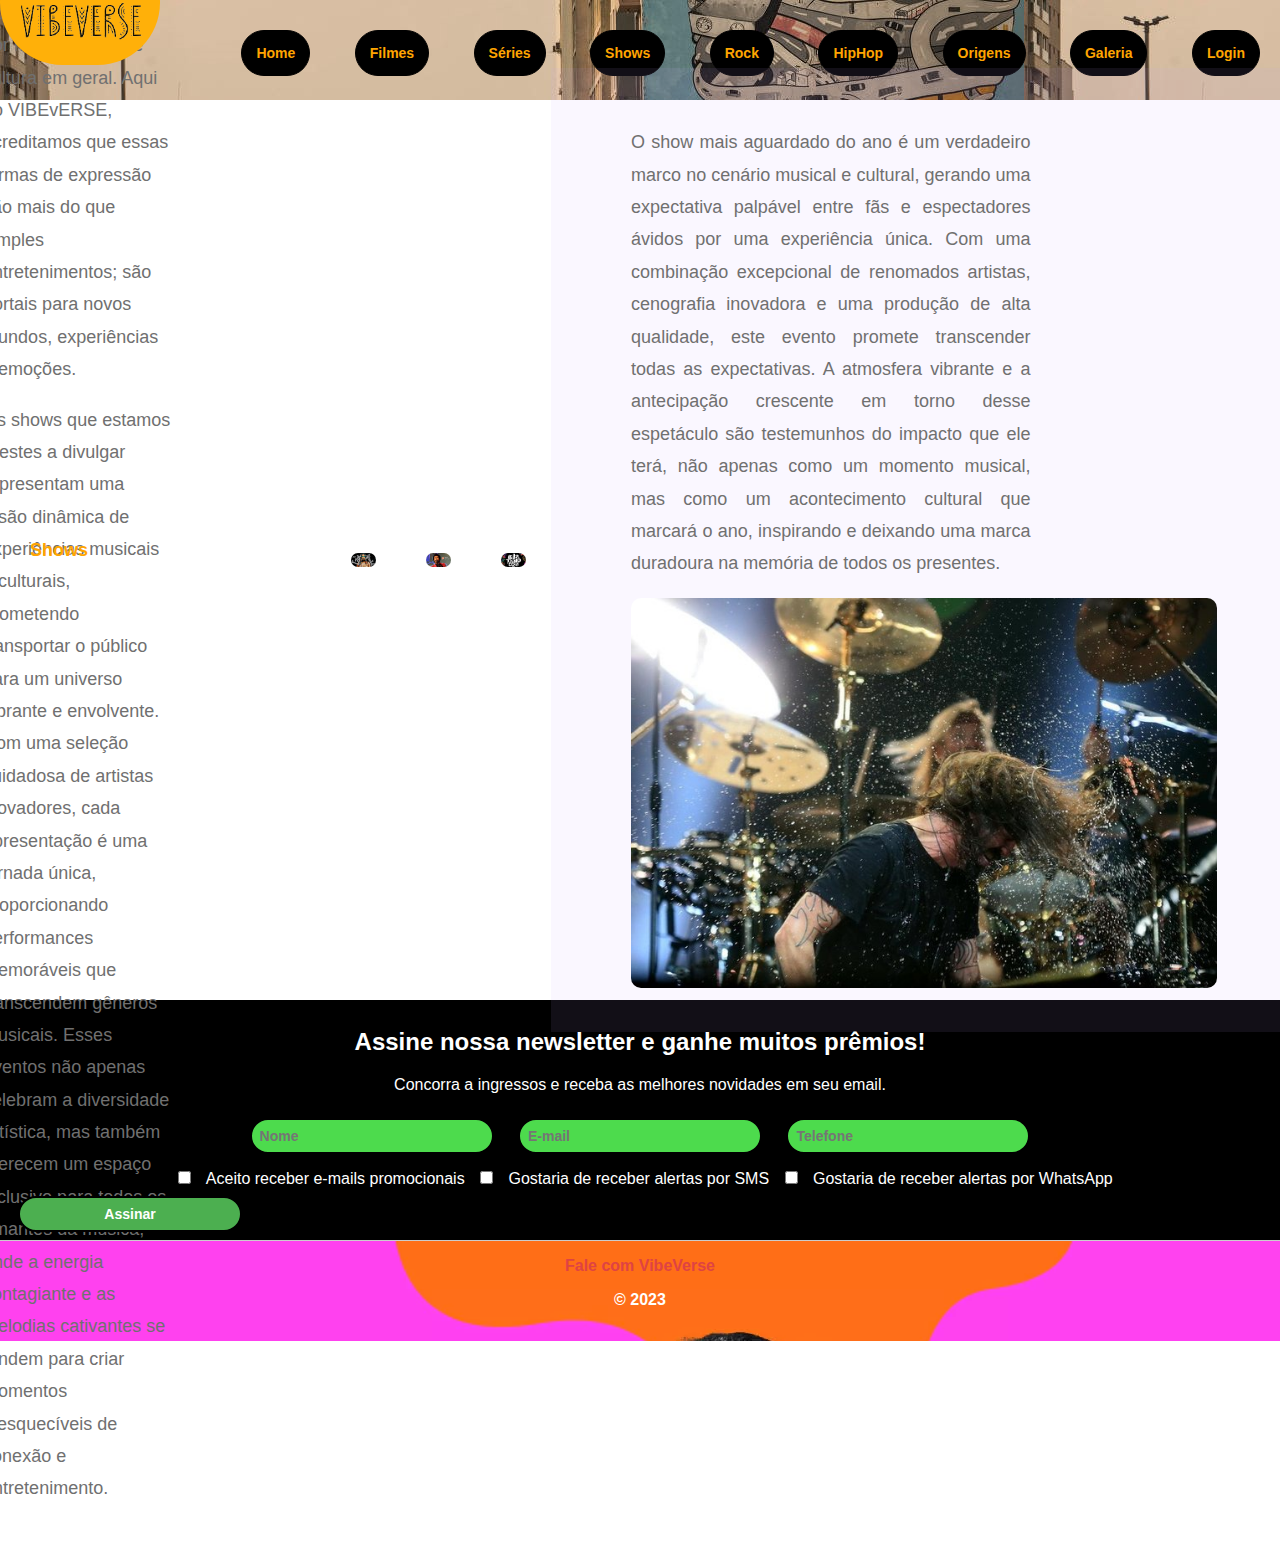
<file: shows.html>
<!DOCTYPE html>
<html lang="pt-br">

<head>
    <meta charset="UTF-8">
    <meta name="viewport" content="width=device-width, initial-scale=1.0">
    <link rel="stylesheet" href="/style/pages.css">
    <title>Shows</title>

</head>

<body>
    <header>
        <a href="./index.html" id="logo"><img src="./img/logov&v.png" alt="logo-vibe-verse"></a>
        <nav id="menu">
            <a href="/index.html">Home</a>
            <a href="/filmes.html">Filmes</a>
            <a href="/series.html">Séries</a>
            <a href="/shows.html">Shows</a>
            <a href="/rock.html">Rock</a>
            <a href="/hiphop.html">HipHop</a>
            <a href="/origens.html">Origens</a>
            <a href="galeria.html">Galeria</a>
            <a href="/login.html">Login</a>
        </nav>
    </header>

    <main>
        <h1>Shows</h1>
        <section id="manifesto">
            <img src="./img/show2.jpg" alt="Imagem exibe muro grafitado e artistas posando">
            <div>
                <h2>Agenda de Shows</h2>
                <p>Somos apaixonados por música, filmes e cultura em geral. Aqui no VIBEvERSE, acreditamos que essas
                    formas de
                    expressão são mais do que simples entretenimentos; são portais para novos mundos, experiências e
                    emoções.</p>
                <p>
                    Os shows que estamos prestes a divulgar representam uma fusão dinâmica de experiências musicais e
                    culturais, prometendo transportar o público para um universo vibrante e envolvente. Com uma seleção
                    cuidadosa de artistas inovadores, cada apresentação é uma jornada única, proporcionando performances
                    memoráveis que transcendem gêneros musicais. Esses eventos não apenas celebram a diversidade
                    artística, mas também oferecem um espaço inclusivo para todos os amantes da música, onde a energia
                    contagiante e as melodias cativantes se fundem para criar momentos inesquecíveis de conexão e
                    entretenimento.</p>
            </div>
        </section>
        <section>
            <h2></h2>
            <div class="assuntos">
                <img src="./img/iza.jpg" alt="Assuntos ">
                <img src="./img/show1.jpg" alt="Assuntos">
                <img src="./img/lola.jpg" alt="Assuntos">
            </div>
        </section>
        <section class="content">
            <div>
                <p>
                    O show mais aguardado do ano é um verdadeiro marco no cenário musical e cultural, gerando uma
                    expectativa palpável entre fãs e espectadores ávidos por uma experiência única. Com uma combinação
                    excepcional de renomados artistas, cenografia inovadora e uma produção de alta qualidade, este
                    evento promete transcender todas as expectativas. A atmosfera vibrante e a antecipação crescente em
                    torno desse espetáculo são testemunhos do impacto que ele terá, não apenas como um momento musical,
                    mas como um acontecimento cultural que marcará o ano, inspirando e deixando uma marca duradoura na
                    memória de todos os presentes.
                </p>
            </div>
            <img src="./img/foo.jpg" alt="Imagem à Direita Série ">
        </section>
    </main>
    <aside>
        <div>
            <h2>Assine nossa newsletter e ganhe muitos prêmios!</h2>
            <p>Concorra a ingressos e receba as melhores novidades em seu email.</p>

            <form action="#" method="post">
                <div>
                    <input type="text" id="nome" name="nome" placeholder="Nome">
                    <input type="email" id="email" name="email" required placeholder="E-mail">
                    <input type="phone" id="telefone" name="telefone" placeholder="Telefone">
                </div>

                <div>
                    <label for="acept_emails">

                        <input type="checkbox" id="aceitar_emails" name="aceitar_emails">
                        Aceito receber e-mails promocionais
                    </label>

                    <label for="alert_sms">
                        <input type="checkbox" id="alertas_sms" name="alertas_sms">
                        Gostaria de receber alertas por SMS
                    </label>

                    <label for="whatsapp">
                        <input type="checkbox" id="whatsapp" name="whatsapp">
                        Gostaria de receber alertas por WhatsApp
                    </label>
                </div>
                <input type="submit" value="Assinar" formaction="./login.html">
            </form>
        </div>
    </aside>
    <footer>
        <section>
            <a href="/contato.html">Fale com VibeVerse</a>
            <p>&copy; <span itemprop="copyrightYear">2023</span>
                <span itemprop="copyrightHolder"></span>
            </p>
        </section>
        </section>
    </footer>
</body>

</html>
</file>
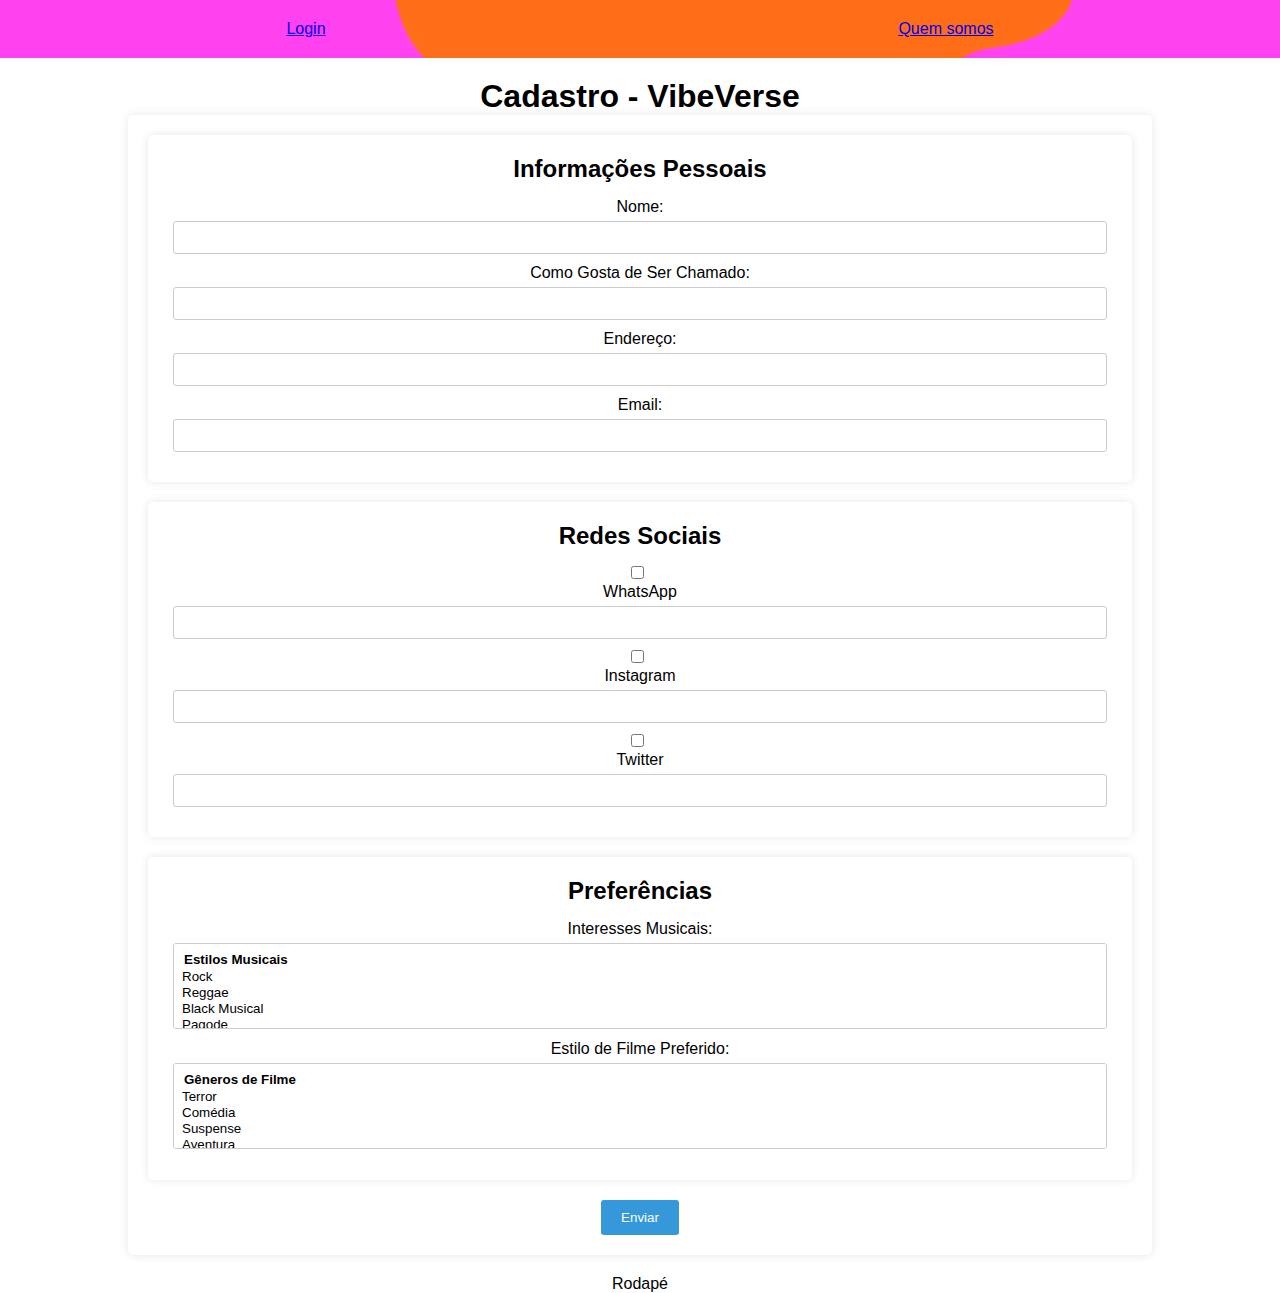
<file: html/cadastre-se.html>
<!DOCTYPE html>
<html lang="pt-br">

<head>

    <meta charset="utf-8">
    <meta name="viewport" content="width=device-width,initial-scale=1.0">
    <link rel="stylesheet" href="../style/forms/cadastre-se.css">
    <title>Layout</title>

</head>

<body>
    <header>
         <a href="#">Login</a>
        <a href="#">Quem somos</a>
    </header>
    <main>
        <h1>Cadastro - VibeVerse</h1>
        <section>
            <form action="/index.html" method="post">

                <section>
                    <h2>Informações Pessoais</h2>

                    <div>
                        <label for="nome">Nome:</label>
                        <input type="text" id="nome" name="nome" required>
                    </div>

                    <div>
                        <label for="apelido">Como Gosta de Ser Chamado:</label>
                        <input type="text" id="apelido" name="apelido" required>
                    </div>

                    <div>
                        <label for="endereco">Endereço:</label>
                        <input type="text" id="endereco" name="endereco" required>
                    </div>

                    <div>
                        <label for="email">Email:</label>
                        <input type="email" id="email" name="email" required>
                    </div>
                </section>

                <section>
                    <h2>Redes Sociais</h2>

                    <div>
                        <input type="checkbox" id="whatsapp" name="whatsapp">
                        <label for="whatsapp">WhatsApp</label>
                        <input type="text" id="link_whatsapp" name="link_whatsapp">
                    </div>

                    <div>
                        <input type="checkbox" id="instagram" name="instagram">
                        <label for="instagram">Instagram</label>
                        <input type="text" id="link_instagram" name="link_instagram">
                    </div>

                    <div>
                        <input type="checkbox" id="twitter" name="twitter">
                        <label for="twitter">Twitter</label>
                        <input type="text" id="link_twitter" name="link_twitter">
                    </div>
                </section>

                <section>
                    <h2>Preferências</h2>

                    <div>
                        <label for="interesses">Interesses Musicais:</label>
                        <select id="interesses" name="interesses" multiple>
                            <optgroup label="Estilos Musicais">
                                <option value="rock">Rock</option>
                                <option value="reggae">Reggae</option>
                                <option value="black-musical">Black Musical</option>
                                <option value="pagode">Pagode</option>
                                <option value="samba">Samba</option>
                                <option value="folk">Folk</option>
                            </optgroup>
                        </select>
                    </div>

                    <div>
                        <label for="filme_preferido">Estilo de Filme Preferido:</label>
                        <select id="filme_preferido" name="filme_preferido" multiple>
                            <optgroup label="Gêneros de Filme">
                                <option value="terror">Terror</option>
                                <option value="comedia">Comédia</option>
                                <option value="suspense">Suspense</option>
                                <option value="aventura">Aventura</option>
                            </optgroup>
                        </select>
                    </div>
                </section>

                <div>
                    <input type="submit" value="Enviar">
                </div>
            </form>
        </section>
    </main>
    <footer>Rodapé</footer>


</body>

</html>
</file>
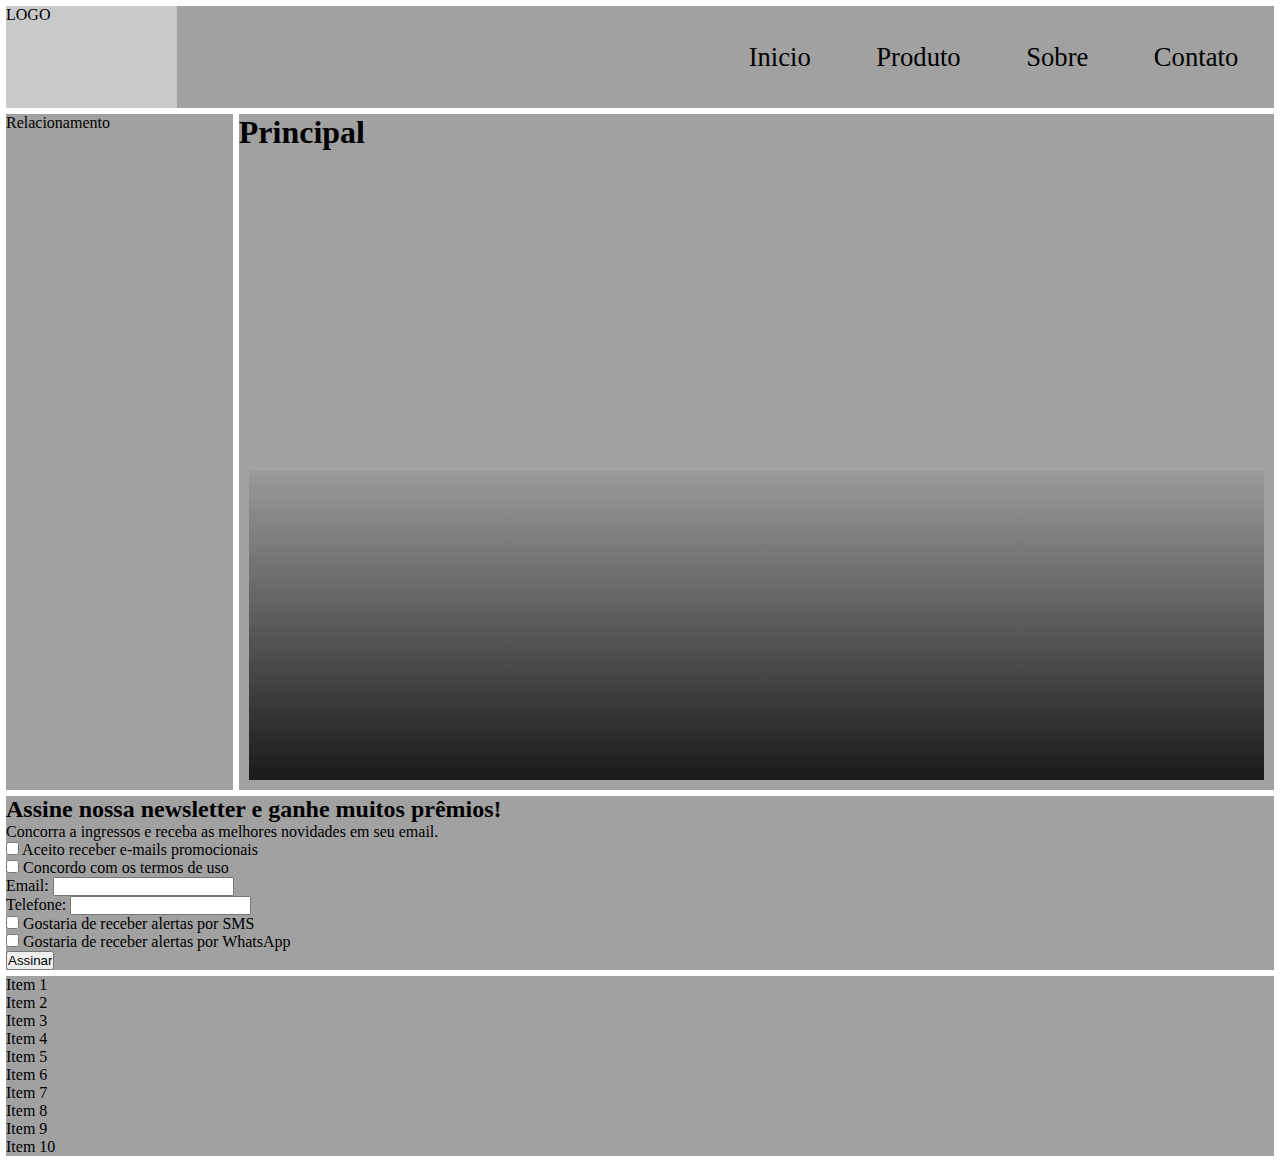
<file: html/home.html>
<!DOCTYPE html>
<html lang="pt-br">

<head>
  <meta charset="UTF-8">
  <meta name="viewport" content="width=device-width, initial-scale=1.0">
  <link rel="stylesheet" href="/style/pages-main.css">
  <title>HOME PAGE</title>

</head>

<body>
  <header>
    <a href="#" id="logo">LOGO</a>
    <button id="openMenu">&#9776;</button>
    <nav id="menu">
      <button id="closeMenu">x</button>
      <a href="#">Inicio</a>
      <a href="#">Produto</a>
      <a href="#">Sobre</a>
      <a href="#">Contato</a>
    </nav>
  </header>

  <aside>Relacionamento</aside>
  <main>
    <h1>Principal</h1>
    <section></section>
  </main>
  <footer>
    <section>
      <h2>Assine nossa newsletter e ganhe muitos prêmios!</h2>
      <p>Concorra a ingressos e receba as melhores novidades em seu email.</p>

      <form action="/submit_newsletter" method="post">
        <div>
          <label for="aceitar_emails">
            <input type="checkbox" id="aceitar_emails" name="aceitar_emails">
            Aceito receber e-mails promocionais
          </label>
        </div>

        <div>
          <label for="termos_uso">
            <input type="checkbox" id="termos_uso" name="termos_uso" required>
            Concordo com os termos de uso
          </label>
        </div>

        <div>
          <label for="email">Email:</label>
          <input type="email" id="email" name="email" required>
        </div>

        <div>
          <label for="telefone">Telefone:</label>
          <input type="tel" id="telefone" name="telefone">
        </div>

        <div>
          <label for="alertas_sms">
            <input type="checkbox" id="alertas_sms" name="alertas_sms">
            Gostaria de receber alertas por SMS
          </label>
        </div>

        <div>
          <label for="whatsapp">
            <input type="checkbox" id="whatsapp" name="whatsapp">
            Gostaria de receber alertas por WhatsApp
          </label>
        </div>

        <input type="submit" value="Assinar">
      </form>
    </section>
  </footer>
  <footer>
    <ul>
      <li>Item 1</li>
      <li>Item 2</li>
      <li>Item 3</li>
      <li>Item 4</li>
      <li>Item 5</li>
      <li>Item 6</li>
      <li>Item 7</li>
      <li>Item 8</li>
      <li>Item 9</li>
      <li>Item 10</li>
    </ul>

  </footer>

  <script type="text/javascript">

    openMenu.addEventListener('click', () => {
      menu.style.display = 'flex'

      menu.style.rigth = (menu.offsetwidth * - 1) + 'px'
      openMenu.style.display = 'none'

      setTimeout(() => {
        menu.style.opacity = '1'

        menu.style.rigth = '0'

      }, 10)

    })
    closeMenu.addEventListener('clic', () => {
      menu.style.opacity = '0'
      menu.style.rigth = (menu.offsetwidth * -1) + 'px'

      setTimeout(() => {
        menu.removeAttibute('style')
        openMenu.removeAttibute('style')
      }, 200)
    })
  </script>
</body>

</html>
</file>
<file: style/pages.css>
@import url('/style/main.css');

header {
    background: url('/img/login.jpg');
    height: 100px;
}

header #logo {
    width: 200px;
    float: left;
}

a {
    img {
        position: absolute;
        background-color: #ffb009;
        top: -60px;
        width: 160px;
        border-radius: 80px;
    }
}


nav {
    float: right;
    margin-top: 30px;
}


footer {
    width: 100%;
    background: url("/img/areta-login.png");
}

/* Estilos para a seção do footer */

footer section {
    padding: 16px;
    background-color: #f5f5f5;
    border-top: 1px solid #ccc;
    text-align: center;
    background: url("/img/areta-login.png");
    height: 100%;
    color: white;
    font-weight: 900;

}

footer section ul li {
    display: inline;
    margin-right: 10px;
}

footer section ul li a {
    text-decoration: none;
    color: #000;
    transition: color 0.3s ease;
    font-size: 20px;

}

footer section ul li a:hover {
    color: #007bff;
}

nav a {
    padding: 14px;
    font-weight: 700;
    margin: 0 20px;
    font-size: 14px;
    display: inline-block;
    border: 1px solid black;
    border-radius: 50px;
    background: black;
    color: orange;
    text-decoration: none;
}



h1 {
    position: absolute;
    font-size: 18px;
    border-radius: 34px;
    color: orange;
    left: 30px;
}

.series {

    div {
        font-weight: 300;
        text-align: left;
        font-size: 18px;
        color: #707070;
        line-height: 1.8;
    }

    iframe {
        float: left;
        margin-right: 20px;
    }
}

#manifesto {

    div {
        font-weight: 300;
        text-align: left;
        font-size: 18px;
        color: #707070;
        line-height: 1.8;
    }

    img {
        float: left;
        margin-right: 20px;
    }
}

.content {

    background-color: #c6a3ff17;

    div {
        position: relative;
        left: 0;
        width: 60%;
        font-weight: 300;
        text-align: justify;
        font-size: 18px;
        color: #707070;
        line-height: 1.8;
    }

    img {
        border-radius: 10px;
        height: 390px;
        width: fit-content;
        margin-right: 80px;

    }

    &.atlanta,
    &.lou,
    &.dark {
        display: block;

    }
}

.rock-section {

    background-color: #c6a3ff17;

    div {
        width: 60%;
        font-weight: 300;
        text-align: justify;
        font-size: 14px;
        color: #707070;
        line-height: 1.8;
    }

    img {
        border-radius: 10px;

        width: fit-content;
        margin-right: 80px;

    }
}

.rock-section-2 {
    display: flex;
    background-color: #c6a3ff17;
    display: flex;
    background-color: #c6a3ff17;
    flex-direction: row;

    div {
        width: 60%;
        font-weight: 300;
        text-align: justify;
        font-size: 14px;
        color: #707070;
        line-height: 1.8;
    }

    img {
        border-radius: 10px;
        height: 390px;
        width: fit-content;
        margin-right: 80px;

    }
}

.rock {
    display: flex;
    background-color: #c6a3ff17;
    display: flex;
    background-color: #c6a3ff17;
    flex-direction: column;

    img {
        border-radius: 10px;
        height: 300px;
        width: fit-content;
        margin-right: 80px;
    }

    div {
        width: 60%;
        font-weight: 300;
        text-align: justify;
        font-size: 16px;
        color: #707070;
        line-height: 1.8;
    }


}


.assuntos {
    display: flex;
    flex-direction: row;
    gap: 50px;


    img {
        width: 25%;
        border-radius: 25px;

    }
}

form {

    input,
    textarea {
        border: 1px solid #000000;
        width: 60%;
        padding: 14px 24px;
        font-size: 14px;
        border-radius: 25px;
        max-width: 100%;
        font-family: inherit;
    }

}


hr {
    margin: 10px 0px;
}

main section {
    padding: 40px 80px;
    margin: 10px;
}

.series-sectio {
    position: relative;
    text-align: justify;
    width: 60%;
    line-height: 1.95;
    top: -70px;
    left: -50px;
}

aside {
    width: 100%;
    text-align: center;
    background-color: #000;

    div {
        padding: 8px;
        color: #ffffff;
        background-color: #0040;

        #aceitar_emails,
        #alertas_sms,
        #whatsapp {
            width: 15px;
        }

        input {
            margin: 0px 10px;
            width: 224px;
            padding: 8px;
            border: 2px solid #000;
            border-radius: 30px;
            background-color: #4ddb4d;
            color: #ffffff;
            font-weight: bold;
        }

    }
}

.rating {
    height: 80px;
}

.rating input {
    display: none;
}

.rating label {
    cursor: pointer;
    font-size: 30px;
    color: #fdd835;
}


#avaliation {

    width: 50px;
    /* Ajuste o tamanho da imagem conforme desejado */
    height: 50px;
    border-radius: 50%;
    /* Para tornar a imagem redonda */
    margin-right: 10px;
    /* Espaçamento entre a imagem e o texto */
    object-fit: cover;
    /* Para garantir que a imagem mantenha suas proporções */
}

/* Estilo para a lista de séries de streaming */
.series-section {
    position: relative;
    text-align: justify;
    width: 60%;
}

.series-destaque {
    position: absolute;
    top: 590px;
    left: 180px;
    color: #df4343;
    font-size: larger;
}

.gif {
    position: absolute;
    top: 970px;
    left: -53px;

    img {
        margin: 0 15px;
        border-radius: 50%;
        width: 200px;
        height: 200px;
    }
}

.cine-pop {
    width: 147px;
    border-radius: 80px;
    position: absolute;
    top: 542px;
    left: 7px;
}

.top-list {
    position: relative;
    background-color: #000;
    width: 36%;
    border-radius: 30px;
    left: 776px;
}

ul {
    list-style-type: none;
    padding: 0;
}

li {
    margin: 10px 0;
    font-size: 16px;
    color: #8b8181;
    text-align: justify;
    text-decoration: none;

}

li:before {
    content: "►";
    /* Adicione um ícone antes de cada item da lista */
    margin-right: 10px;
    font-size: 24px;
    color: #90f50b;
}

a {
    text-decoration: none;
    color: #df4343;
    transition: color 0.3s ease;
}

a:hover {
    color: #007bff;
    /* Cor do link ao passar o mouse */
}

.series-section {
    p {
        font-weight: 300;
        text-align: justify;
        font-size: 18px;
        color: #707070;
        line-height: 1.8;
    }
}
</file>
<file: style/cadastre-se.css>
@import './main.css';
@import './pages.css';
@import './slider.css'
</file>
<file: style/form.css>
@import url('/style/main.css');


header {
    background: url('/img/login.jpg');
    height: 100px;
}

header #logo {
    width: 200px;
    float: left;
}

a {
    img {
        position: absolute;
        background-color: #ffb009;
        top: -60px;
        width: 160px;
        border-radius: 80px;
    }
}


nav {
    float: right;
    margin-top: 30px;
}



nav a {
    padding: 14px;
    font-weight: 700;
    margin: 0 15px;
    font-size: 14px;
    display: inline-block;
    border: 1px solid black;
    border-radius: 50px;
    background: black;
    color: orange;
    text-decoration: none;
}

main {
    min-height: calc(100vh - 100px);
    padding: 160px;

    h1 {
        position: absolute;
        font-size: 18px;
        color: orange;
        left: 20px;
        top: 120px;
    }

    p {

        font-weight: 300;
        text-align: justify;
        font-size: 18px;
        color: #707070;
        line-height: 1.8;
        margin: 0 auto;
        padding: 10px 300px;
        width: 80%;
    }



    form {
        position: absolute;
        left: 600px;

        input,
        textarea {
            border: 1px solid #000000;
            width: 60%;
            padding: 14px 24px;
            font-size: 14px;
            border-radius: 25px;
            max-width: 100%;
            font-family: inherit;
            margin: 28px;
        }
    }

    .btn[type="submit"] {
        background-color: #020202;
        color: #fff;
        cursor: pointer;
        border: solid #000;
        padding: 8px;
        border-radius: 50px;
    }
}

aside {
    width: 100%;
    text-align: center;
    background-color: #000;


    div {
        padding: 8px;
        color: #ffffff;
        background-color: #0040;

        #aceitar_emails,
        #alertas_sms,
        #whatsapp {
            width: 15px;
        }

        input {
            margin: 0px 10px;
            width: 224px;
            padding: 8px;
            border: 2px solid #000;
            border-radius: 30px;
            background-color: #4ddb4d;
            color: #ffffff;
            font-weight: bold;
        }

    }
}

footer {
    width: 100%;
    background: url("/img/areta-login.png");
}

/* Estilos para a seção do footer */

footer section {
    padding: 16px;
    background-color: #f5f5f5;
    border-top: 1px solid #ccc;
    text-align: center;
    background: url("/img/areta-login.png");
    height: 100%;
    color: white;
    font-weight: 900;

}

footer section ul li {
    display: inline;
    margin-right: 10px;
}

footer section ul li a {
    text-decoration: none;
    color: #000;
    transition: color 0.3s ease;
    font-size: 20px;

}

footer section ul li a:hover {
    color: #007bff;
}

.icon-container {
    position: absolute;
    text-align: center;
    top: 200px;
    left: 600px;
}

.icon {
    display: inline-block;
    position: relative;
    width: 40px;
    height: 40px;
    border-radius: 50%;
    background-color: #4CAF50;
    color: white;
    text-decoration: none;
    font-size: 20px;
    line-height: 40px;
    margin-right: 10px;
}

.icon:last-child {
    margin-right: 0;
}

.whatsapp-icon {
    background-color: #25D366;
    /* Cor do WhatsApp */
}

.chat-icon {
    background-color: #0084FF;
    /* Cor para ícone de chat */
}
</file>
<file: style/galeria.css>
@import url('/style/main.css');

header {
    background: url('/img/login.jpg');
    height: 100px;
}

header #logo {
    width: 200px;
    float: left;
}

h1 {
    position: absolute;
    font-size: 18px;
    border-radius: 34px;
    color: orange;
    left: 30px;
    top: 120px;
}

a {
    img {
        position: absolute;
        background-color: #ffb009;
        top: -60px;
        width: 160px;
        border-radius: 80px;
    }
}


nav {
    float: right;
    margin-top: 30px;
}


footer {
    width: 100%;
    background: url("/img/areta-login.png");
}

/* Estilos para a seção do footer */

footer section {
    padding: 16px;
    background-color: #f5f5f5;
    border-top: 1px solid #ccc;
    text-align: center;
    background: url("/img/areta-login.png");
    height: 100%;
    color: white;
    font-weight: 900;

}

footer section ul li {
    display: inline;
    margin-right: 10px;
}

footer section ul li a {
    text-decoration: none;
    color: #000;
    transition: color 0.3s ease;
    font-size: 20px;

}

footer section ul li a:hover {
    color: #007bff;
}

nav a {
    padding: 14px;
    font-weight: 700;
    margin: 0 15px;
    font-size: 14px;
    display: inline-block;
    border: 1px solid black;
    border-radius: 50px;
    background: black;
    color: orange;
    text-decoration: none;
}

.galeria {
    margin: 20px;
}

.galeria img {
    width: 23%;
    /* Ajuste a largura conforme necessário */
    height: auto;
    margin: 0 1% 2% 0;
    /* Adicionei uma margem inferior de 2% */
    display: inline-block;
    /* Alterado para inline-block */
    transition: transform 0.3s ease-in-out;
    cursor: pointer;
}

.galeria img:hover {
    transform: scale(1.1);
}

.clearfix::after {
    content: "";
    display: table;
    clear: both;
}


aside {
    width: 100%;
    text-align: center;
    background-color: #000;

    div {
        padding: 8px;
        color: #ffffff;
        background-color: #0040;

        #aceitar_emails,
        #alertas_sms,
        #whatsapp {
            width: 15px;
        }

        input {
            margin: 0px 10px;
            width: 224px;
            padding: 8px;
            border: 2px solid #000;
            border-radius: 30px;
            background-color: #4ddb4d;
            color: #ffffff;
            font-weight: bold;
        }

    }
}
</file>
<file: style/login.css>
@import url('main.css');

main {
    display: flex;
    justify-content: right;
    align-items: center;
    height: 100vh;
    background-image: url(/img/login.jpg);
    background-size: cover;
    background-position: center;
    background-repeat: no-repeat;
}

.container {
    display: flex;
    margin: 0 auto;
    background: #00ff85c7;

}

.login-form {
    height: 100%;
    display: flex;
    align-items: center;
    flex-direction: column;
    gap: 10px;
    width: fit-content;
    padding: 20px;
    border: 6px solid #0a0000;
    border-radius: 5px;
    box-shadow: 60px 80px 60px rgba(2, 0, 5, 0.8);
}

fieldset {
    margin-bottom: 15px;
    width: 300px;
    font-size: 18px;
    font-weight: 400;
    line-height: 29px;
    letter-spacing: 2px;
    text-transform: uppercase;

}

label {
    display: flex;
    margin: 8px;
}

a {
    color: #fff;
    text-decoration: none;


}

input[type="text"],
input[type="password"] {
    width: 96%;
    padding: 8px;
    border: 1px solid #000;
    border-radius: 30px;
}


button[type="submit"] {
    width: 120px;
    background-color: #020202;
    color: #fff;
    cursor: pointer;
    border: solid #000;
    padding: 8px;
    border-radius: 50px;
}

button[type="submit"]:hover {
    background-color: #49e149;
}
</file>
<file: style/pages-main.css>
* {
    margin: 0;
    padding: 0;
    box-sizing: border-box;

}

body {
    display: flex;
    flex-wrap: wrap;
    margin: 3px;
    flex: 1 1 100vw;
}

header,
nav,
main,
aside,
footer {
    background-color: #a1a1a1;
    display: flex;
    margin: 3px;

}

header {
    flex: 1 1 100vw;

}

header #logo {
    flex: 0 1 200px;
    background: #c9c9c9;
}

#openMenu,
#closeMenu {
    border: none;
    background: none;
    font-size: 30px;
    font-weight: bold;
    padding: 0% 5px 0px 5px;
    cursor: pointer;
    display: none;
}

nav {
    flex: 1 1 100vw;
    align-items: center;
    justify-content: flex-end;

}

nav a {
    margin: 3%;
    font-size: 20pt;
}

main {
    flex: 20 1 500px;
    height: calc(100vh - 224px);
    flex-wrap: wrap;
    overflow: auto;

}

main section {
    width: 100%;
    margin: 10px;
    background: linear-gradient(#9a9a9a, #5a5a5a, #1a1a1a);
}

aside {
    flex: 1 1 200px;


}

footer {
    flex: 1 1 100vw;

}

a {
    text-decoration: none;
    color: inherit;
}

@media only screen and (max-width: 923px) {
    header {
        order: 0;
    }

    main {
        order: 1;
    }

    aside {
        flex: 1 1 100vw;
        order: 2;
    }

    footer {
        order: 3;
    }

    @media only screen and (max-width: 717px) {

        #openMenu,
        #closeMenu {
            display: block;
        }

        #openMenu {
            margin-left: auto;
        }

        #closeMenu {
            position: fixed;
            right: 15px;
            top: 15 px;

        }
    }

    nav {
        position: fixed;
        flex-direction: column;
        width: 100vw;
        background: rgba(255, 255, 255, 0, 8);
        align-items: center;
        justify-content: center;
        margin: 0;
        display: none;
        opacity: 0;
        transition: 0, 3s;
    }
}
</file>
<file: style/forms/cadastre-se.css>
/* Reset CSS */
* {
    margin: 0;
    padding: 0;
    box-sizing: border-box;
}

/* Estilos para a estrutura HTML */
body {
    display: flex;
    flex-direction: column;
    align-items: center;
    margin: 0;
    font-family: Arial, sans-serif;
}

header {
    background: url('/img/areta-login.png');
    width: 100%;
    display: flex;
    justify-content: space-around;
    padding: 20px 0;
}

nav a {
    text-decoration: none;
    color: inherit;
    font-size: 20pt;
}

main {
    width: 80%;
    margin-top: 20px;
    text-align: center;
}

section {
    background-color: #fff;
    padding: 20px;
    margin-bottom: 20px;
    border-radius: 5px;
    box-shadow: 0 0 10px rgba(0, 0, 0, 0.1);
}

h2 {
    font-size: 1.5em;
    margin-bottom: 15px;
}

label {
    display: block;
    margin-bottom: 5px;
}

input[type="text"],
input[type="email"],
select {
    width: calc(100% - 10px);
    padding: 8px;
    margin-bottom: 10px;
    border: 1px solid #ccc;
    border-radius: 3px;
}

input[type="checkbox"] {
    margin-right: 5px;
}

input[type="submit"] {
    padding: 10px 20px;
    background-color: #3498db;
    color: #fff;
    border: none;
    border-radius: 3px;
    cursor: pointer;
    transition: background-color 0.3s;
}

input[type="submit"]:hover {
    background-color: #2980b9;
}
</file>
